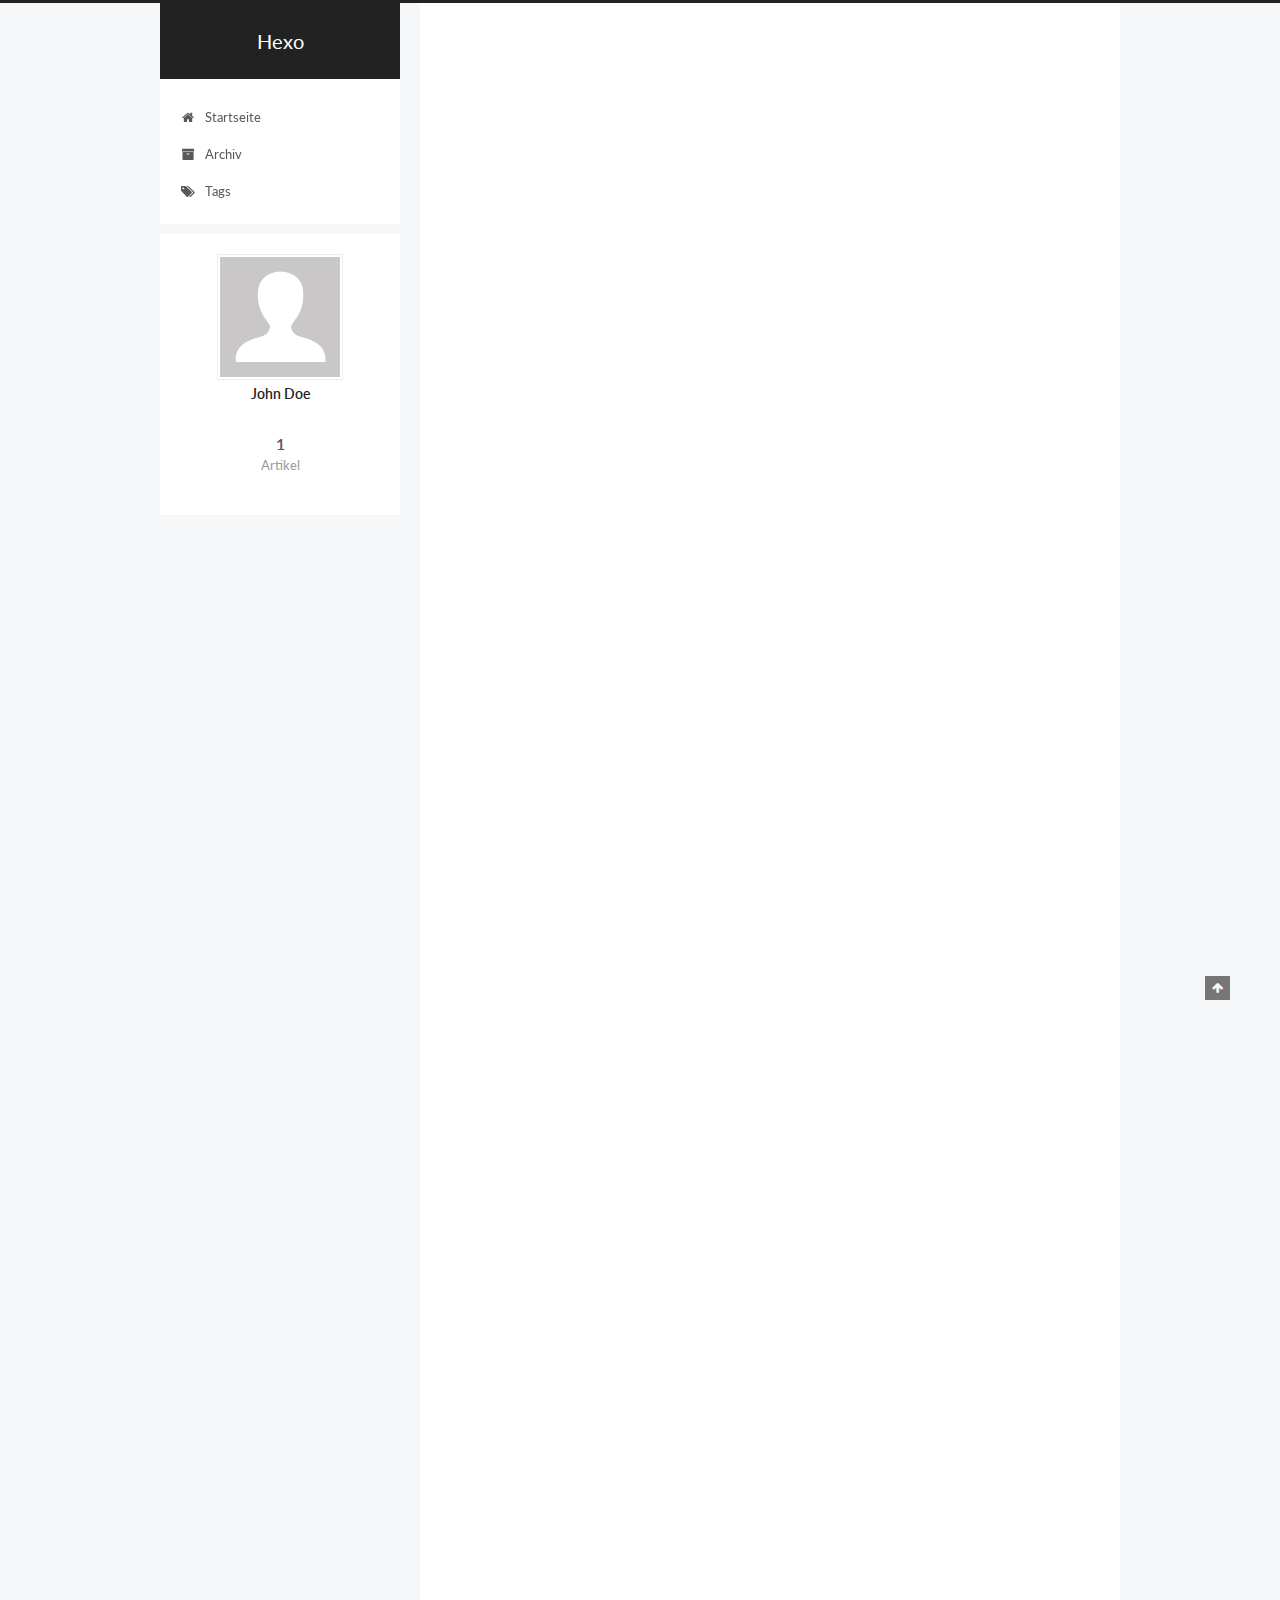
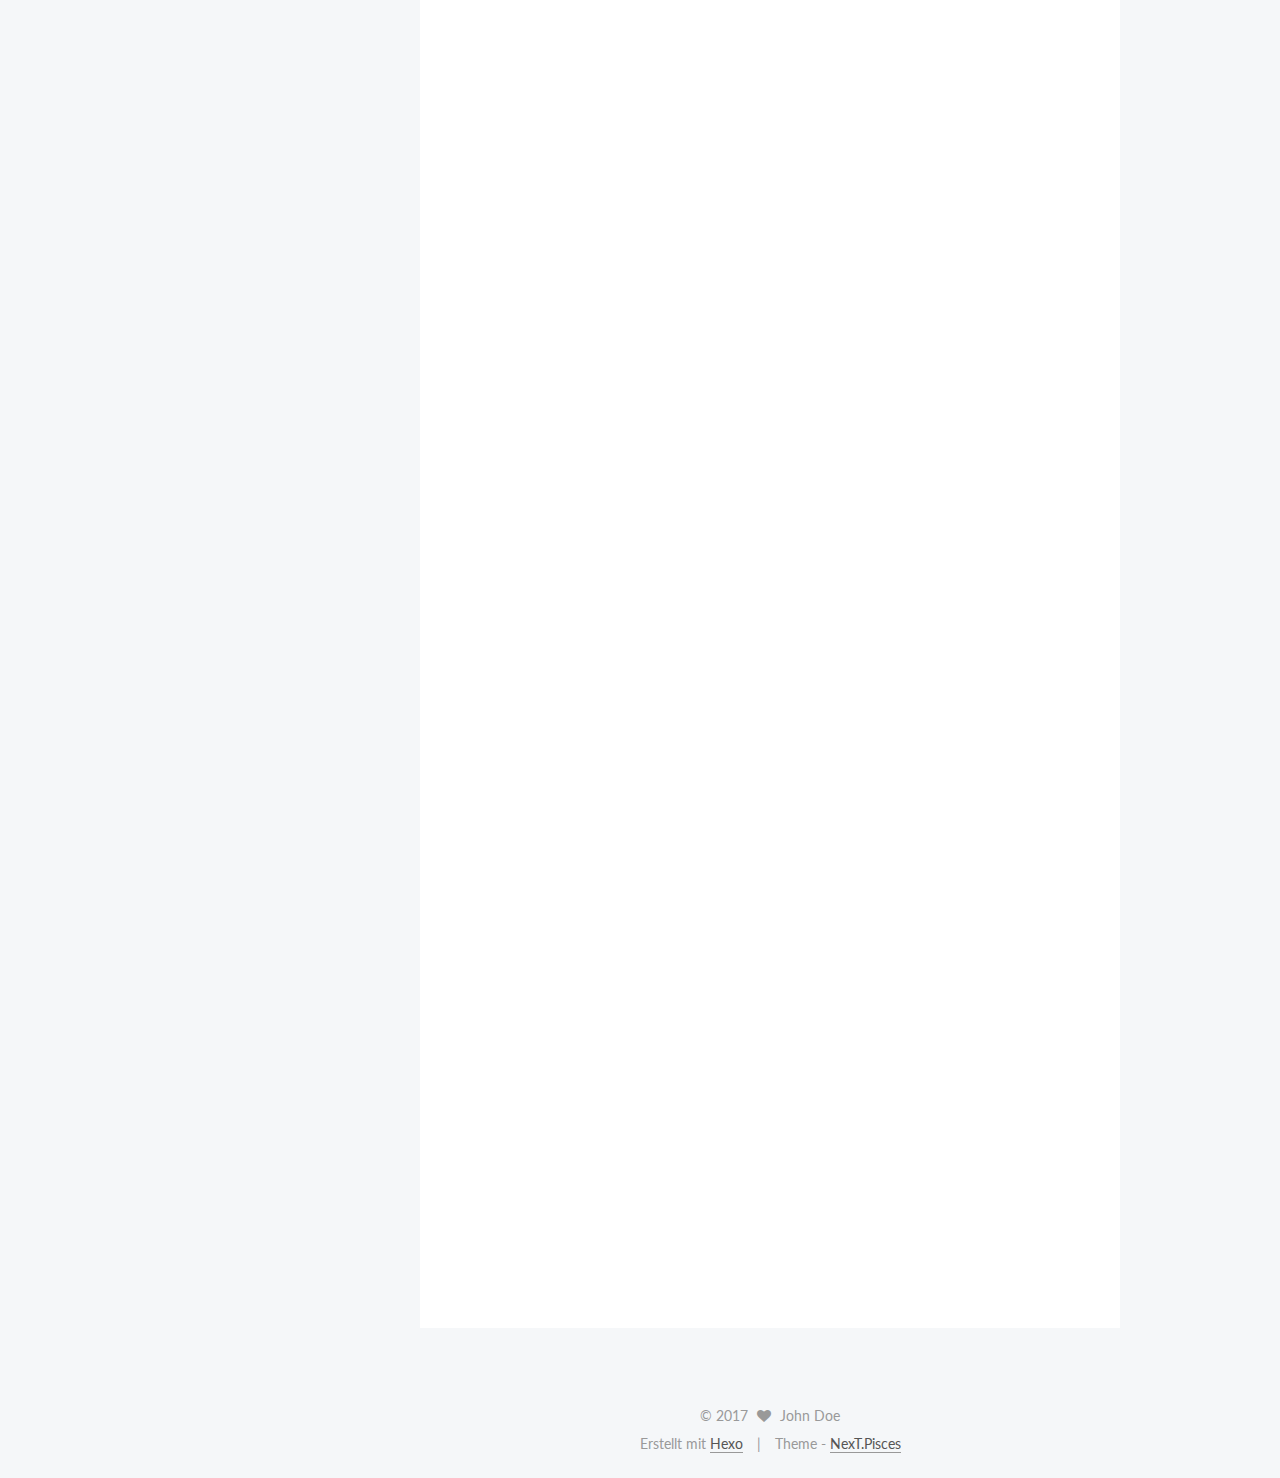
<file: index.html>
<!doctype html>



  


<html class="theme-next pisces use-motion">
<head>
  <meta charset="UTF-8"/>
<meta http-equiv="X-UA-Compatible" content="IE=edge,chrome=1" />
<meta name="viewport" content="width=device-width, initial-scale=1, maximum-scale=1"/>



<meta http-equiv="Cache-Control" content="no-transform" />
<meta http-equiv="Cache-Control" content="no-siteapp" />












  
  
  <link href="/vendors/fancybox/source/jquery.fancybox.css?v=2.1.5" rel="stylesheet" type="text/css" />




  
  
  
  

  
    
    
  

  

  

  

  

  
    
    
    <link href="//fonts.googleapis.com/css?family=Lato:300,300italic,400,400italic,700,700italic&subset=latin,latin-ext" rel="stylesheet" type="text/css">
  






<link href="/vendors/font-awesome/css/font-awesome.min.css?v=4.4.0" rel="stylesheet" type="text/css" />

<link href="/css/main.css?v=5.0.1" rel="stylesheet" type="text/css" />


  <meta name="keywords" content="Hexo, NexT" />








  <link rel="shortcut icon" type="image/x-icon" href="/favicon.ico?v=5.0.1" />






<meta property="og:type" content="website">
<meta property="og:title" content="Hexo">
<meta property="og:url" content="http://yoursite.com/index.html">
<meta property="og:site_name" content="Hexo">
<meta name="twitter:card" content="summary">
<meta name="twitter:title" content="Hexo">



<script type="text/javascript" id="hexo.configuration">
  var NexT = window.NexT || {};
  var CONFIG = {
    scheme: 'Pisces',
    sidebar: {"position":"left","display":"post"},
    fancybox: true,
    motion: true,
    duoshuo: {
      userId: 0,
      author: 'Author'
    }
  };
</script>

  <title> Hexo </title>
</head>

<body itemscope itemtype="http://schema.org/WebPage" lang="">

  










  
  
    
  

  <div class="container one-collumn sidebar-position-left 
   page-home 
 ">
    <div class="headband"></div>

    <header id="header" class="header" itemscope itemtype="http://schema.org/WPHeader">
      <div class="header-inner"><div class="site-meta ">
  

  <div class="custom-logo-site-title">
    <a href="/"  class="brand" rel="start">
      <span class="logo-line-before"><i></i></span>
      <span class="site-title">Hexo</span>
      <span class="logo-line-after"><i></i></span>
    </a>
  </div>
  <p class="site-subtitle"></p>
</div>

<div class="site-nav-toggle">
  <button>
    <span class="btn-bar"></span>
    <span class="btn-bar"></span>
    <span class="btn-bar"></span>
  </button>
</div>

<nav class="site-nav">
  

  
    <ul id="menu" class="menu">
      
        
        <li class="menu-item menu-item-home">
          <a href="/" rel="section">
            
              <i class="menu-item-icon fa fa-fw fa-home"></i> <br />
            
            Startseite
          </a>
        </li>
      
        
        <li class="menu-item menu-item-archives">
          <a href="/archives" rel="section">
            
              <i class="menu-item-icon fa fa-fw fa-archive"></i> <br />
            
            Archiv
          </a>
        </li>
      
        
        <li class="menu-item menu-item-tags">
          <a href="/tags" rel="section">
            
              <i class="menu-item-icon fa fa-fw fa-tags"></i> <br />
            
            Tags
          </a>
        </li>
      

      
    </ul>
  

  
</nav>

 </div>
    </header>

    <main id="main" class="main">
      <div class="main-inner">
        <div class="content-wrap">
          <div id="content" class="content">
            
  <section id="posts" class="posts-expand">
    
      

  
  

  
  
  

  <article class="post post-type-normal " itemscope itemtype="http://schema.org/Article">

    
      <header class="post-header">

        
        
          <h1 class="post-title" itemprop="name headline">
            
            
              
                
                <a class="post-title-link" href="/2017/01/11/nodejs/" itemprop="url">
                  nodejs  配置
                </a>
              
            
          </h1>
        

        <div class="post-meta">
          <span class="post-time">
            <span class="post-meta-item-icon">
              <i class="fa fa-calendar-o"></i>
            </span>
            <span class="post-meta-item-text">Veröffentlicht am</span>
            <time itemprop="dateCreated" datetime="2017-01-11T23:03:56+08:00" content="2017-01-11">
              2017-01-11
            </time>
          </span>

          

          
            
          

          

          
          

          
        </div>
      </header>
    


    <div class="post-body" itemprop="articleBody">

      
      

      
        
          
            <h2 id="nodejs-配置"><a href="#nodejs-配置" class="headerlink" title="nodejs  配置"></a>nodejs  配置</h2><h3 id="require"><a href="#require" class="headerlink" title="require"></a>require</h3><p>第一次加载js（module）时，会执行一遍js里面的代码，如果第二系加载<br>的js不执行js代码了，直接去内存里找到第一次加载js对应的module对象</p>
<h3 id="exports"><a href="#exports" class="headerlink" title="exports"></a>exports</h3><p>exports 是module.exports的别名</p>
<h3 id="模块化总结"><a href="#模块化总结" class="headerlink" title="模块化总结"></a>模块化总结</h3><ol>
<li><p>模块化具有封装性，对代码进行包装，exports(接口),我想让你用<br>什么接口就exports什么。不往外exports就是私有的</p>
</li>
<li><p>有封装就有打破封装，需要给别人开接口，用module.exports<br>或exports暴露接口</p>
</li>
<li><p>一个js文件有很多属性和方法的时候，使用exports向外曝露<br>nodejs里，以后js文件就成为模块，</p>
</li>
<li><p>一个js文件就是一个模块</p>
</li>
<li>一个模块信息被保存在module对象里面,每一个模块都有一个module对应</li>
<li>module对象产生了以后，第二次加载就不会去执行，而是去内存中的module<br>对象找module.exports</li>
</ol>
<h3 id="应用"><a href="#应用" class="headerlink" title="应用"></a>应用</h3><ol>
<li>计算器模块</li>
<li>日期模块<br>yyyy-MM-dd  hh:mm:ss</li>
</ol>
<h3 id="3m安装法"><a href="#3m安装法" class="headerlink" title="3m安装法"></a>3m安装法</h3><p>npm  </p>
<ol>
<li><p>下载jquery，npm install jquery  //不能加-g，加了-g会把目录添加到环境变量里</p>
</li>
<li><p>nodejs的包管理工具</p>
</li>
</ol>
<p>nvm</p>
<p>nrm<br>npm 数据源管理工具<br>安装 npm install -g nrm 加上-g是全局安装，不加-g是下载到当前目录，不安装</p>
<h3 id="nrm安装方法"><a href="#nrm安装方法" class="headerlink" title="nrm安装方法"></a>nrm安装方法</h3><ol>
<li><p>npm install -g nrm 但是因为国外服务器延迟太长时间，需要用淘宝镜像来下载nrm，下载好了之后可以用nrm来切换数据源，<br>提高下载包的速度。</p>
</li>
<li><p>需要手动操作nrm的配置，在c盘的user/administrator/新建一个文件 .npmrc </p>
</li>
<li>新建的.npmrc的内容为  registry=<a href="https://registry.npm.taobao.org/" target="_blank" rel="external">https://registry.npm.taobao.org/</a></li>
<li>建好文件后，在npm重新输入 npm install -g nrm 此时使用淘宝镜像，会很快地安装完成</li>
</ol>
<h3 id="nrm使用攻略"><a href="#nrm使用攻略" class="headerlink" title="nrm使用攻略"></a>nrm使用攻略</h3><ol>
<li>nrm -h 查看帮助文档</li>
<li><p>nrm ls  查看npm的数据源，因为nrm是nom的数据源管理工具<br>表星的表示正在使用的</p>
</li>
<li><p>nrm use 数据源的名字<br>如  nrm use taobao<br>nrm use cnpm</p>
</li>
<li><p>nrm test 测试数据源的延迟</p>
</li>
</ol>
<h3 id="nvm"><a href="#nvm" class="headerlink" title="nvm"></a>nvm</h3><ol>
<li>node version manager</li>
<li>使用方法<br>nvm -h<br>nvm list<br>nvm install  版本号   表示下载，不安装（安装需要use）<br>nvm  use   版本号  使用</li>
</ol>
<h3 id="nvm-安装"><a href="#nvm-安装" class="headerlink" title="nvm 安装"></a>nvm 安装</h3><ol>
<li>会把环境搞乱 ，使用需谨慎</li>
<li>把dev文件解压到目标目录下，</li>
</ol>
<ol>
<li>全局安装目的   任意目录可以找到命令</li>
<li>具体的配置见截图</li>
<li>考虑一下为什么nvm要环境变量？</li>
</ol>
<h3 id="安装qq来实现环境变量加载qq"><a href="#安装qq来实现环境变量加载qq" class="headerlink" title="安装qq来实现环境变量加载qq"></a>安装qq来实现环境变量加载qq</h3><ol>
<li>找到qq的bin文件夹目录</li>
<li>把bin的文件夹目录</li>
</ol>
<h2 id="linix-方法名-百度就会有答案，因为是linix，nodejs的api就不写了"><a href="#linix-方法名-百度就会有答案，因为是linix，nodejs的api就不写了" class="headerlink" title="linix+方法名  百度就会有答案，因为是linix，nodejs的api就不写了"></a>linix+方法名  百度就会有答案，因为是linix，nodejs的api就不写了</h2><h3 id="总结"><a href="#总结" class="headerlink" title="总结"></a>总结</h3><p>nodejs 里js可以到后台后操作文件，不再嵌套到浏览器里<br>一个js就是一个模块</p>

          
        
      
    </div>

    <div>
      
    </div>

    <div>
      
    </div>

    <footer class="post-footer">
      

      

      
      
        <div class="post-eof"></div>
      
    </footer>
  </article>


    
  </section>

  


          </div>
          


          

        </div>
        
          
  
  <div class="sidebar-toggle">
    <div class="sidebar-toggle-line-wrap">
      <span class="sidebar-toggle-line sidebar-toggle-line-first"></span>
      <span class="sidebar-toggle-line sidebar-toggle-line-middle"></span>
      <span class="sidebar-toggle-line sidebar-toggle-line-last"></span>
    </div>
  </div>

  <aside id="sidebar" class="sidebar">
    <div class="sidebar-inner">

      

      

      <section class="site-overview sidebar-panel  sidebar-panel-active ">
        <div class="site-author motion-element" itemprop="author" itemscope itemtype="http://schema.org/Person">
          <img class="site-author-image" itemprop="image"
               src="/images/avatar.gif"
               alt="John Doe" />
          <p class="site-author-name" itemprop="name">John Doe</p>
          <p class="site-description motion-element" itemprop="description"></p>
        </div>
        <nav class="site-state motion-element">
          <div class="site-state-item site-state-posts">
            <a href="/archives">
              <span class="site-state-item-count">1</span>
              <span class="site-state-item-name">Artikel</span>
            </a>
          </div>

          

          

        </nav>

        

        <div class="links-of-author motion-element">
          
        </div>

        
        

        
        

      </section>

      

    </div>
  </aside>


        
      </div>
    </main>

    <footer id="footer" class="footer">
      <div class="footer-inner">
        <div class="copyright" >
  
  &copy; 
  <span itemprop="copyrightYear">2017</span>
  <span class="with-love">
    <i class="fa fa-heart"></i>
  </span>
  <span class="author" itemprop="copyrightHolder">John Doe</span>
</div>

<div class="powered-by">
  Erstellt mit  <a class="theme-link" href="http://hexo.io">Hexo</a>
</div>

<div class="theme-info">
  Theme -
  <a class="theme-link" href="https://github.com/iissnan/hexo-theme-next">
    NexT.Pisces
  </a>
</div>

        

        
      </div>
    </footer>

    <div class="back-to-top">
      <i class="fa fa-arrow-up"></i>
    </div>
  </div>

  

<script type="text/javascript">
  if (Object.prototype.toString.call(window.Promise) !== '[object Function]') {
    window.Promise = null;
  }
</script>









  



  
  <script type="text/javascript" src="/vendors/jquery/index.js?v=2.1.3"></script>

  
  <script type="text/javascript" src="/vendors/fastclick/lib/fastclick.min.js?v=1.0.6"></script>

  
  <script type="text/javascript" src="/vendors/jquery_lazyload/jquery.lazyload.js?v=1.9.7"></script>

  
  <script type="text/javascript" src="/vendors/velocity/velocity.min.js?v=1.2.1"></script>

  
  <script type="text/javascript" src="/vendors/velocity/velocity.ui.min.js?v=1.2.1"></script>

  
  <script type="text/javascript" src="/vendors/fancybox/source/jquery.fancybox.pack.js?v=2.1.5"></script>


  


  <script type="text/javascript" src="/js/src/utils.js?v=5.0.1"></script>

  <script type="text/javascript" src="/js/src/motion.js?v=5.0.1"></script>



  
  


  <script type="text/javascript" src="/js/src/affix.js?v=5.0.1"></script>

  <script type="text/javascript" src="/js/src/schemes/pisces.js?v=5.0.1"></script>



  

  


  <script type="text/javascript" src="/js/src/bootstrap.js?v=5.0.1"></script>



  



  



  
  
  

  

  

</body>
</html>
</file>
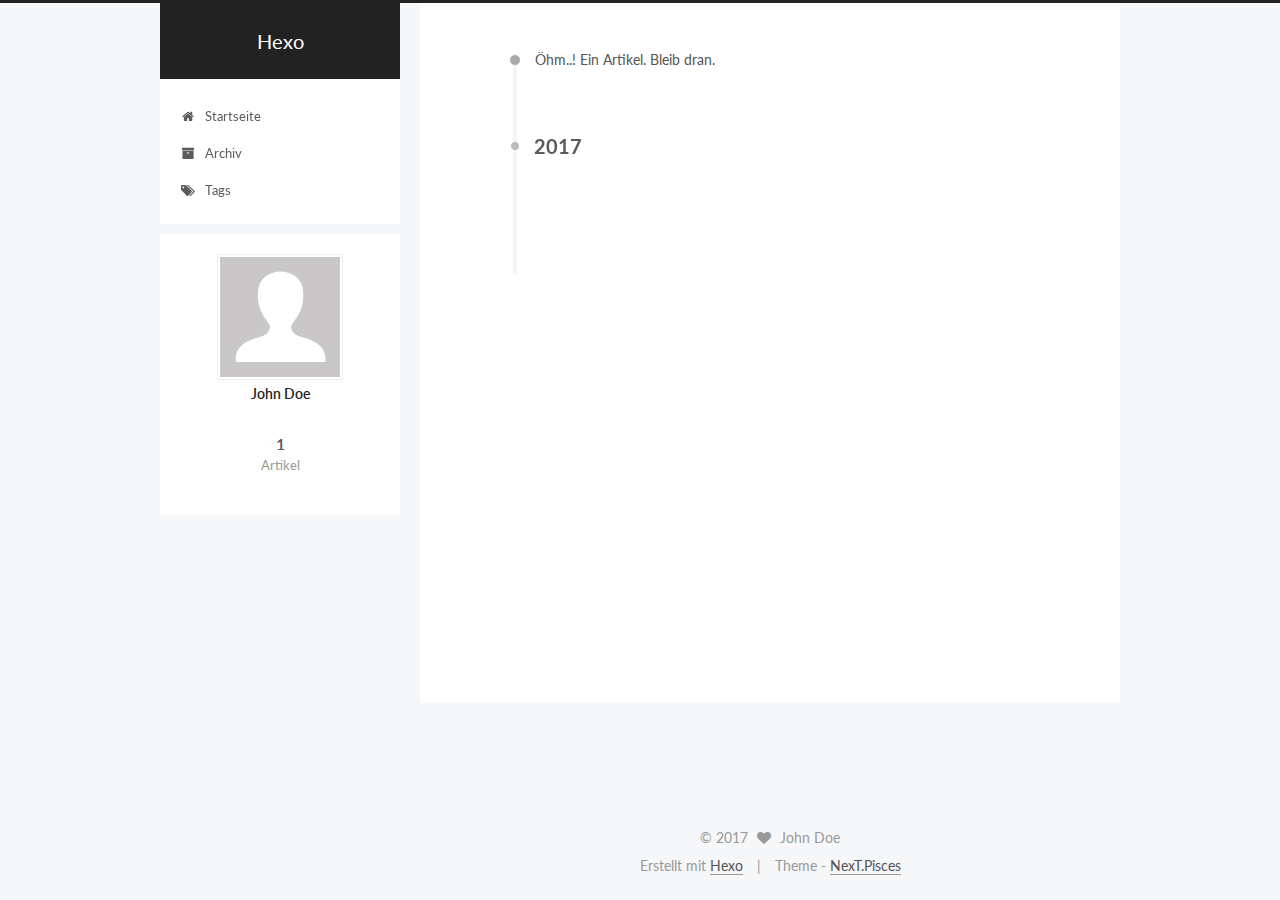
<file: archives/index.html>
<!doctype html>



  


<html class="theme-next pisces use-motion">
<head>
  <meta charset="UTF-8"/>
<meta http-equiv="X-UA-Compatible" content="IE=edge,chrome=1" />
<meta name="viewport" content="width=device-width, initial-scale=1, maximum-scale=1"/>



<meta http-equiv="Cache-Control" content="no-transform" />
<meta http-equiv="Cache-Control" content="no-siteapp" />












  
  
  <link href="/vendors/fancybox/source/jquery.fancybox.css?v=2.1.5" rel="stylesheet" type="text/css" />




  
  
  
  

  
    
    
  

  

  

  

  

  
    
    
    <link href="//fonts.googleapis.com/css?family=Lato:300,300italic,400,400italic,700,700italic&subset=latin,latin-ext" rel="stylesheet" type="text/css">
  






<link href="/vendors/font-awesome/css/font-awesome.min.css?v=4.4.0" rel="stylesheet" type="text/css" />

<link href="/css/main.css?v=5.0.1" rel="stylesheet" type="text/css" />


  <meta name="keywords" content="Hexo, NexT" />








  <link rel="shortcut icon" type="image/x-icon" href="/favicon.ico?v=5.0.1" />






<meta property="og:type" content="website">
<meta property="og:title" content="Hexo">
<meta property="og:url" content="http://yoursite.com/archives/index.html">
<meta property="og:site_name" content="Hexo">
<meta name="twitter:card" content="summary">
<meta name="twitter:title" content="Hexo">



<script type="text/javascript" id="hexo.configuration">
  var NexT = window.NexT || {};
  var CONFIG = {
    scheme: 'Pisces',
    sidebar: {"position":"left","display":"post"},
    fancybox: true,
    motion: true,
    duoshuo: {
      userId: 0,
      author: 'Author'
    }
  };
</script>

  <title> Archiv | Hexo </title>
</head>

<body itemscope itemtype="http://schema.org/WebPage" lang="">

  










  
  
    
  

  <div class="container one-collumn sidebar-position-left  page-archive  ">
    <div class="headband"></div>

    <header id="header" class="header" itemscope itemtype="http://schema.org/WPHeader">
      <div class="header-inner"><div class="site-meta ">
  

  <div class="custom-logo-site-title">
    <a href="/"  class="brand" rel="start">
      <span class="logo-line-before"><i></i></span>
      <span class="site-title">Hexo</span>
      <span class="logo-line-after"><i></i></span>
    </a>
  </div>
  <p class="site-subtitle"></p>
</div>

<div class="site-nav-toggle">
  <button>
    <span class="btn-bar"></span>
    <span class="btn-bar"></span>
    <span class="btn-bar"></span>
  </button>
</div>

<nav class="site-nav">
  

  
    <ul id="menu" class="menu">
      
        
        <li class="menu-item menu-item-home">
          <a href="/" rel="section">
            
              <i class="menu-item-icon fa fa-fw fa-home"></i> <br />
            
            Startseite
          </a>
        </li>
      
        
        <li class="menu-item menu-item-archives">
          <a href="/archives" rel="section">
            
              <i class="menu-item-icon fa fa-fw fa-archive"></i> <br />
            
            Archiv
          </a>
        </li>
      
        
        <li class="menu-item menu-item-tags">
          <a href="/tags" rel="section">
            
              <i class="menu-item-icon fa fa-fw fa-tags"></i> <br />
            
            Tags
          </a>
        </li>
      

      
    </ul>
  

  
</nav>

 </div>
    </header>

    <main id="main" class="main">
      <div class="main-inner">
        <div class="content-wrap">
          <div id="content" class="content">
            

  <section id="posts" class="posts-collapse">
    <span class="archive-move-on"></span>

    <span class="archive-page-counter">
      
      
      
        
      
      Öhm..! Ein Artikel. Bleib dran.
    </span>

    

      
      
      

      
        
        <div class="collection-title">
          <h2 class="archive-year motion-element" id="archive-year-2017">2017</h2>
        </div>
      
      

      

  <article class="post post-type-normal" itemscope itemtype="http://schema.org/Article">
    <header class="post-header">

      <h1 class="post-title">
        
            <a class="post-title-link" href="/2017/01/11/nodejs/" itemprop="url">
              
                <span itemprop="name">nodejs  配置</span>
              
            </a>
        
      </h1>

      <div class="post-meta">
        <time class="post-time" itemprop="dateCreated"
              datetime="2017-01-11T23:03:56+08:00"
              content="2017-01-11" >
          01-11
        </time>
      </div>

    </header>
  </article>



    

  </section>

  



          </div>
          


          

        </div>
        
          
  
  <div class="sidebar-toggle">
    <div class="sidebar-toggle-line-wrap">
      <span class="sidebar-toggle-line sidebar-toggle-line-first"></span>
      <span class="sidebar-toggle-line sidebar-toggle-line-middle"></span>
      <span class="sidebar-toggle-line sidebar-toggle-line-last"></span>
    </div>
  </div>

  <aside id="sidebar" class="sidebar">
    <div class="sidebar-inner">

      

      

      <section class="site-overview sidebar-panel  sidebar-panel-active ">
        <div class="site-author motion-element" itemprop="author" itemscope itemtype="http://schema.org/Person">
          <img class="site-author-image" itemprop="image"
               src="/images/avatar.gif"
               alt="John Doe" />
          <p class="site-author-name" itemprop="name">John Doe</p>
          <p class="site-description motion-element" itemprop="description"></p>
        </div>
        <nav class="site-state motion-element">
          <div class="site-state-item site-state-posts">
            <a href="/archives">
              <span class="site-state-item-count">1</span>
              <span class="site-state-item-name">Artikel</span>
            </a>
          </div>

          

          

        </nav>

        

        <div class="links-of-author motion-element">
          
        </div>

        
        

        
        

      </section>

      

    </div>
  </aside>


        
      </div>
    </main>

    <footer id="footer" class="footer">
      <div class="footer-inner">
        <div class="copyright" >
  
  &copy; 
  <span itemprop="copyrightYear">2017</span>
  <span class="with-love">
    <i class="fa fa-heart"></i>
  </span>
  <span class="author" itemprop="copyrightHolder">John Doe</span>
</div>

<div class="powered-by">
  Erstellt mit  <a class="theme-link" href="http://hexo.io">Hexo</a>
</div>

<div class="theme-info">
  Theme -
  <a class="theme-link" href="https://github.com/iissnan/hexo-theme-next">
    NexT.Pisces
  </a>
</div>

        

        
      </div>
    </footer>

    <div class="back-to-top">
      <i class="fa fa-arrow-up"></i>
    </div>
  </div>

  

<script type="text/javascript">
  if (Object.prototype.toString.call(window.Promise) !== '[object Function]') {
    window.Promise = null;
  }
</script>









  



  
  <script type="text/javascript" src="/vendors/jquery/index.js?v=2.1.3"></script>

  
  <script type="text/javascript" src="/vendors/fastclick/lib/fastclick.min.js?v=1.0.6"></script>

  
  <script type="text/javascript" src="/vendors/jquery_lazyload/jquery.lazyload.js?v=1.9.7"></script>

  
  <script type="text/javascript" src="/vendors/velocity/velocity.min.js?v=1.2.1"></script>

  
  <script type="text/javascript" src="/vendors/velocity/velocity.ui.min.js?v=1.2.1"></script>

  
  <script type="text/javascript" src="/vendors/fancybox/source/jquery.fancybox.pack.js?v=2.1.5"></script>


  


  <script type="text/javascript" src="/js/src/utils.js?v=5.0.1"></script>

  <script type="text/javascript" src="/js/src/motion.js?v=5.0.1"></script>



  
  


  <script type="text/javascript" src="/js/src/affix.js?v=5.0.1"></script>

  <script type="text/javascript" src="/js/src/schemes/pisces.js?v=5.0.1"></script>



  
  
    <script type="text/javascript" id="motion.page.archive">
      $('.archive-year').velocity('transition.slideLeftIn');
    </script>
  


  


  <script type="text/javascript" src="/js/src/bootstrap.js?v=5.0.1"></script>



  



  



  
  
  

  

  

</body>
</html>
</file>
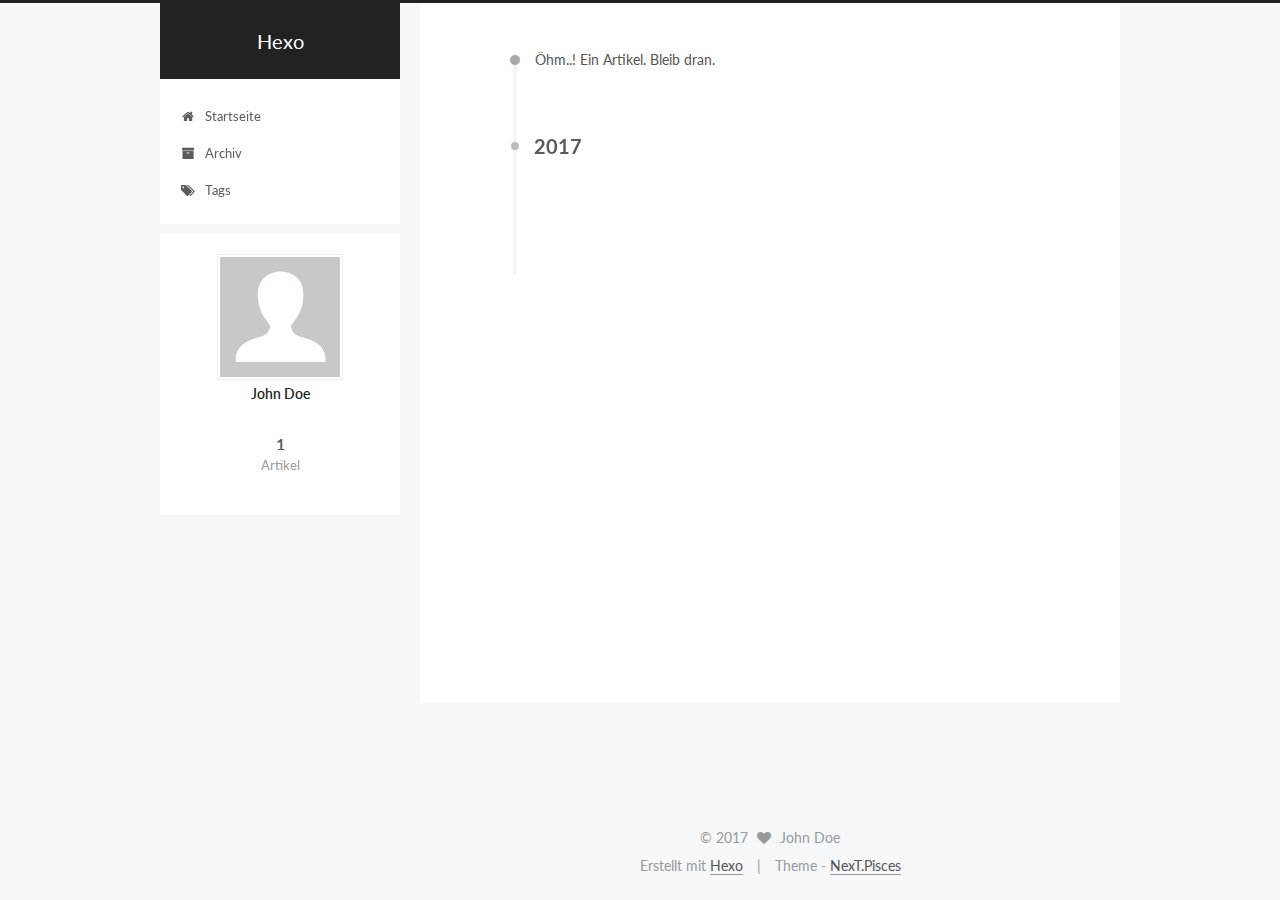
<file: archives/2017/index.html>
<!doctype html>



  


<html class="theme-next pisces use-motion">
<head>
  <meta charset="UTF-8"/>
<meta http-equiv="X-UA-Compatible" content="IE=edge,chrome=1" />
<meta name="viewport" content="width=device-width, initial-scale=1, maximum-scale=1"/>



<meta http-equiv="Cache-Control" content="no-transform" />
<meta http-equiv="Cache-Control" content="no-siteapp" />












  
  
  <link href="/vendors/fancybox/source/jquery.fancybox.css?v=2.1.5" rel="stylesheet" type="text/css" />




  
  
  
  

  
    
    
  

  

  

  

  

  
    
    
    <link href="//fonts.googleapis.com/css?family=Lato:300,300italic,400,400italic,700,700italic&subset=latin,latin-ext" rel="stylesheet" type="text/css">
  






<link href="/vendors/font-awesome/css/font-awesome.min.css?v=4.4.0" rel="stylesheet" type="text/css" />

<link href="/css/main.css?v=5.0.1" rel="stylesheet" type="text/css" />


  <meta name="keywords" content="Hexo, NexT" />








  <link rel="shortcut icon" type="image/x-icon" href="/favicon.ico?v=5.0.1" />






<meta property="og:type" content="website">
<meta property="og:title" content="Hexo">
<meta property="og:url" content="http://yoursite.com/archives/2017/index.html">
<meta property="og:site_name" content="Hexo">
<meta name="twitter:card" content="summary">
<meta name="twitter:title" content="Hexo">



<script type="text/javascript" id="hexo.configuration">
  var NexT = window.NexT || {};
  var CONFIG = {
    scheme: 'Pisces',
    sidebar: {"position":"left","display":"post"},
    fancybox: true,
    motion: true,
    duoshuo: {
      userId: 0,
      author: 'Author'
    }
  };
</script>

  <title> Archiv | Hexo </title>
</head>

<body itemscope itemtype="http://schema.org/WebPage" lang="">

  










  
  
    
  

  <div class="container one-collumn sidebar-position-left  page-archive  ">
    <div class="headband"></div>

    <header id="header" class="header" itemscope itemtype="http://schema.org/WPHeader">
      <div class="header-inner"><div class="site-meta ">
  

  <div class="custom-logo-site-title">
    <a href="/"  class="brand" rel="start">
      <span class="logo-line-before"><i></i></span>
      <span class="site-title">Hexo</span>
      <span class="logo-line-after"><i></i></span>
    </a>
  </div>
  <p class="site-subtitle"></p>
</div>

<div class="site-nav-toggle">
  <button>
    <span class="btn-bar"></span>
    <span class="btn-bar"></span>
    <span class="btn-bar"></span>
  </button>
</div>

<nav class="site-nav">
  

  
    <ul id="menu" class="menu">
      
        
        <li class="menu-item menu-item-home">
          <a href="/" rel="section">
            
              <i class="menu-item-icon fa fa-fw fa-home"></i> <br />
            
            Startseite
          </a>
        </li>
      
        
        <li class="menu-item menu-item-archives">
          <a href="/archives" rel="section">
            
              <i class="menu-item-icon fa fa-fw fa-archive"></i> <br />
            
            Archiv
          </a>
        </li>
      
        
        <li class="menu-item menu-item-tags">
          <a href="/tags" rel="section">
            
              <i class="menu-item-icon fa fa-fw fa-tags"></i> <br />
            
            Tags
          </a>
        </li>
      

      
    </ul>
  

  
</nav>

 </div>
    </header>

    <main id="main" class="main">
      <div class="main-inner">
        <div class="content-wrap">
          <div id="content" class="content">
            

  <section id="posts" class="posts-collapse">
    <span class="archive-move-on"></span>

    <span class="archive-page-counter">
      
      
      
        
      
      Öhm..! Ein Artikel. Bleib dran.
    </span>

    

      
      
      

      
        
        <div class="collection-title">
          <h2 class="archive-year motion-element" id="archive-year-2017">2017</h2>
        </div>
      
      

      

  <article class="post post-type-normal" itemscope itemtype="http://schema.org/Article">
    <header class="post-header">

      <h1 class="post-title">
        
            <a class="post-title-link" href="/2017/01/11/nodejs/" itemprop="url">
              
                <span itemprop="name">nodejs  配置</span>
              
            </a>
        
      </h1>

      <div class="post-meta">
        <time class="post-time" itemprop="dateCreated"
              datetime="2017-01-11T23:03:56+08:00"
              content="2017-01-11" >
          01-11
        </time>
      </div>

    </header>
  </article>



    

  </section>

  



          </div>
          


          

        </div>
        
          
  
  <div class="sidebar-toggle">
    <div class="sidebar-toggle-line-wrap">
      <span class="sidebar-toggle-line sidebar-toggle-line-first"></span>
      <span class="sidebar-toggle-line sidebar-toggle-line-middle"></span>
      <span class="sidebar-toggle-line sidebar-toggle-line-last"></span>
    </div>
  </div>

  <aside id="sidebar" class="sidebar">
    <div class="sidebar-inner">

      

      

      <section class="site-overview sidebar-panel  sidebar-panel-active ">
        <div class="site-author motion-element" itemprop="author" itemscope itemtype="http://schema.org/Person">
          <img class="site-author-image" itemprop="image"
               src="/images/avatar.gif"
               alt="John Doe" />
          <p class="site-author-name" itemprop="name">John Doe</p>
          <p class="site-description motion-element" itemprop="description"></p>
        </div>
        <nav class="site-state motion-element">
          <div class="site-state-item site-state-posts">
            <a href="/archives">
              <span class="site-state-item-count">1</span>
              <span class="site-state-item-name">Artikel</span>
            </a>
          </div>

          

          

        </nav>

        

        <div class="links-of-author motion-element">
          
        </div>

        
        

        
        

      </section>

      

    </div>
  </aside>


        
      </div>
    </main>

    <footer id="footer" class="footer">
      <div class="footer-inner">
        <div class="copyright" >
  
  &copy; 
  <span itemprop="copyrightYear">2017</span>
  <span class="with-love">
    <i class="fa fa-heart"></i>
  </span>
  <span class="author" itemprop="copyrightHolder">John Doe</span>
</div>

<div class="powered-by">
  Erstellt mit  <a class="theme-link" href="http://hexo.io">Hexo</a>
</div>

<div class="theme-info">
  Theme -
  <a class="theme-link" href="https://github.com/iissnan/hexo-theme-next">
    NexT.Pisces
  </a>
</div>

        

        
      </div>
    </footer>

    <div class="back-to-top">
      <i class="fa fa-arrow-up"></i>
    </div>
  </div>

  

<script type="text/javascript">
  if (Object.prototype.toString.call(window.Promise) !== '[object Function]') {
    window.Promise = null;
  }
</script>









  



  
  <script type="text/javascript" src="/vendors/jquery/index.js?v=2.1.3"></script>

  
  <script type="text/javascript" src="/vendors/fastclick/lib/fastclick.min.js?v=1.0.6"></script>

  
  <script type="text/javascript" src="/vendors/jquery_lazyload/jquery.lazyload.js?v=1.9.7"></script>

  
  <script type="text/javascript" src="/vendors/velocity/velocity.min.js?v=1.2.1"></script>

  
  <script type="text/javascript" src="/vendors/velocity/velocity.ui.min.js?v=1.2.1"></script>

  
  <script type="text/javascript" src="/vendors/fancybox/source/jquery.fancybox.pack.js?v=2.1.5"></script>


  


  <script type="text/javascript" src="/js/src/utils.js?v=5.0.1"></script>

  <script type="text/javascript" src="/js/src/motion.js?v=5.0.1"></script>



  
  


  <script type="text/javascript" src="/js/src/affix.js?v=5.0.1"></script>

  <script type="text/javascript" src="/js/src/schemes/pisces.js?v=5.0.1"></script>



  
  
    <script type="text/javascript" id="motion.page.archive">
      $('.archive-year').velocity('transition.slideLeftIn');
    </script>
  


  


  <script type="text/javascript" src="/js/src/bootstrap.js?v=5.0.1"></script>



  



  



  
  
  

  

  

</body>
</html>
</file>
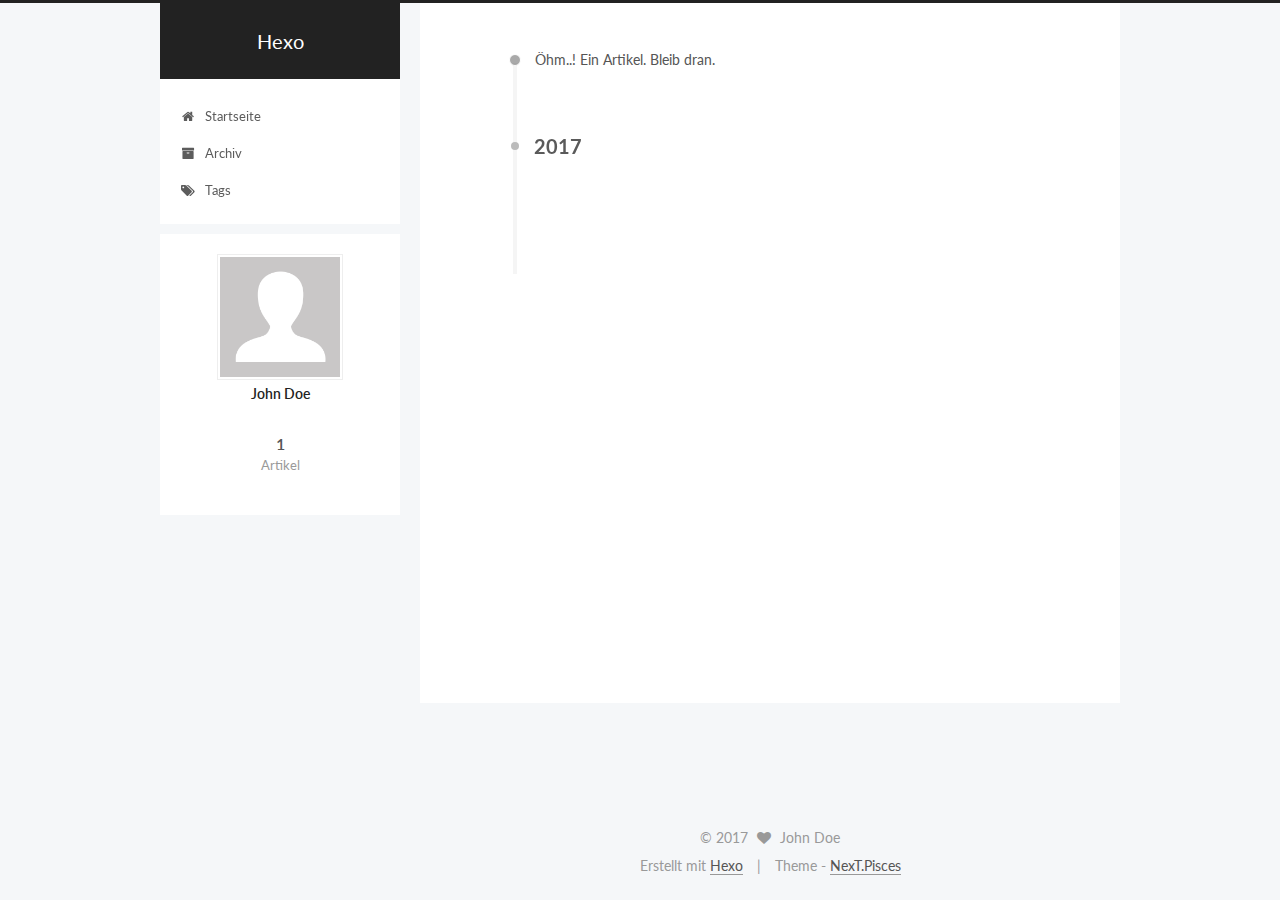
<file: archives/2017/01/index.html>
<!doctype html>



  


<html class="theme-next pisces use-motion">
<head>
  <meta charset="UTF-8"/>
<meta http-equiv="X-UA-Compatible" content="IE=edge,chrome=1" />
<meta name="viewport" content="width=device-width, initial-scale=1, maximum-scale=1"/>



<meta http-equiv="Cache-Control" content="no-transform" />
<meta http-equiv="Cache-Control" content="no-siteapp" />












  
  
  <link href="/vendors/fancybox/source/jquery.fancybox.css?v=2.1.5" rel="stylesheet" type="text/css" />




  
  
  
  

  
    
    
  

  

  

  

  

  
    
    
    <link href="//fonts.googleapis.com/css?family=Lato:300,300italic,400,400italic,700,700italic&subset=latin,latin-ext" rel="stylesheet" type="text/css">
  






<link href="/vendors/font-awesome/css/font-awesome.min.css?v=4.4.0" rel="stylesheet" type="text/css" />

<link href="/css/main.css?v=5.0.1" rel="stylesheet" type="text/css" />


  <meta name="keywords" content="Hexo, NexT" />








  <link rel="shortcut icon" type="image/x-icon" href="/favicon.ico?v=5.0.1" />






<meta property="og:type" content="website">
<meta property="og:title" content="Hexo">
<meta property="og:url" content="http://yoursite.com/archives/2017/01/index.html">
<meta property="og:site_name" content="Hexo">
<meta name="twitter:card" content="summary">
<meta name="twitter:title" content="Hexo">



<script type="text/javascript" id="hexo.configuration">
  var NexT = window.NexT || {};
  var CONFIG = {
    scheme: 'Pisces',
    sidebar: {"position":"left","display":"post"},
    fancybox: true,
    motion: true,
    duoshuo: {
      userId: 0,
      author: 'Author'
    }
  };
</script>

  <title> Archiv | Hexo </title>
</head>

<body itemscope itemtype="http://schema.org/WebPage" lang="">

  










  
  
    
  

  <div class="container one-collumn sidebar-position-left  page-archive  ">
    <div class="headband"></div>

    <header id="header" class="header" itemscope itemtype="http://schema.org/WPHeader">
      <div class="header-inner"><div class="site-meta ">
  

  <div class="custom-logo-site-title">
    <a href="/"  class="brand" rel="start">
      <span class="logo-line-before"><i></i></span>
      <span class="site-title">Hexo</span>
      <span class="logo-line-after"><i></i></span>
    </a>
  </div>
  <p class="site-subtitle"></p>
</div>

<div class="site-nav-toggle">
  <button>
    <span class="btn-bar"></span>
    <span class="btn-bar"></span>
    <span class="btn-bar"></span>
  </button>
</div>

<nav class="site-nav">
  

  
    <ul id="menu" class="menu">
      
        
        <li class="menu-item menu-item-home">
          <a href="/" rel="section">
            
              <i class="menu-item-icon fa fa-fw fa-home"></i> <br />
            
            Startseite
          </a>
        </li>
      
        
        <li class="menu-item menu-item-archives">
          <a href="/archives" rel="section">
            
              <i class="menu-item-icon fa fa-fw fa-archive"></i> <br />
            
            Archiv
          </a>
        </li>
      
        
        <li class="menu-item menu-item-tags">
          <a href="/tags" rel="section">
            
              <i class="menu-item-icon fa fa-fw fa-tags"></i> <br />
            
            Tags
          </a>
        </li>
      

      
    </ul>
  

  
</nav>

 </div>
    </header>

    <main id="main" class="main">
      <div class="main-inner">
        <div class="content-wrap">
          <div id="content" class="content">
            

  <section id="posts" class="posts-collapse">
    <span class="archive-move-on"></span>

    <span class="archive-page-counter">
      
      
      
        
      
      Öhm..! Ein Artikel. Bleib dran.
    </span>

    

      
      
      

      
        
        <div class="collection-title">
          <h2 class="archive-year motion-element" id="archive-year-2017">2017</h2>
        </div>
      
      

      

  <article class="post post-type-normal" itemscope itemtype="http://schema.org/Article">
    <header class="post-header">

      <h1 class="post-title">
        
            <a class="post-title-link" href="/2017/01/11/nodejs/" itemprop="url">
              
                <span itemprop="name">nodejs  配置</span>
              
            </a>
        
      </h1>

      <div class="post-meta">
        <time class="post-time" itemprop="dateCreated"
              datetime="2017-01-11T23:03:56+08:00"
              content="2017-01-11" >
          01-11
        </time>
      </div>

    </header>
  </article>



    

  </section>

  



          </div>
          


          

        </div>
        
          
  
  <div class="sidebar-toggle">
    <div class="sidebar-toggle-line-wrap">
      <span class="sidebar-toggle-line sidebar-toggle-line-first"></span>
      <span class="sidebar-toggle-line sidebar-toggle-line-middle"></span>
      <span class="sidebar-toggle-line sidebar-toggle-line-last"></span>
    </div>
  </div>

  <aside id="sidebar" class="sidebar">
    <div class="sidebar-inner">

      

      

      <section class="site-overview sidebar-panel  sidebar-panel-active ">
        <div class="site-author motion-element" itemprop="author" itemscope itemtype="http://schema.org/Person">
          <img class="site-author-image" itemprop="image"
               src="/images/avatar.gif"
               alt="John Doe" />
          <p class="site-author-name" itemprop="name">John Doe</p>
          <p class="site-description motion-element" itemprop="description"></p>
        </div>
        <nav class="site-state motion-element">
          <div class="site-state-item site-state-posts">
            <a href="/archives">
              <span class="site-state-item-count">1</span>
              <span class="site-state-item-name">Artikel</span>
            </a>
          </div>

          

          

        </nav>

        

        <div class="links-of-author motion-element">
          
        </div>

        
        

        
        

      </section>

      

    </div>
  </aside>


        
      </div>
    </main>

    <footer id="footer" class="footer">
      <div class="footer-inner">
        <div class="copyright" >
  
  &copy; 
  <span itemprop="copyrightYear">2017</span>
  <span class="with-love">
    <i class="fa fa-heart"></i>
  </span>
  <span class="author" itemprop="copyrightHolder">John Doe</span>
</div>

<div class="powered-by">
  Erstellt mit  <a class="theme-link" href="http://hexo.io">Hexo</a>
</div>

<div class="theme-info">
  Theme -
  <a class="theme-link" href="https://github.com/iissnan/hexo-theme-next">
    NexT.Pisces
  </a>
</div>

        

        
      </div>
    </footer>

    <div class="back-to-top">
      <i class="fa fa-arrow-up"></i>
    </div>
  </div>

  

<script type="text/javascript">
  if (Object.prototype.toString.call(window.Promise) !== '[object Function]') {
    window.Promise = null;
  }
</script>









  



  
  <script type="text/javascript" src="/vendors/jquery/index.js?v=2.1.3"></script>

  
  <script type="text/javascript" src="/vendors/fastclick/lib/fastclick.min.js?v=1.0.6"></script>

  
  <script type="text/javascript" src="/vendors/jquery_lazyload/jquery.lazyload.js?v=1.9.7"></script>

  
  <script type="text/javascript" src="/vendors/velocity/velocity.min.js?v=1.2.1"></script>

  
  <script type="text/javascript" src="/vendors/velocity/velocity.ui.min.js?v=1.2.1"></script>

  
  <script type="text/javascript" src="/vendors/fancybox/source/jquery.fancybox.pack.js?v=2.1.5"></script>


  


  <script type="text/javascript" src="/js/src/utils.js?v=5.0.1"></script>

  <script type="text/javascript" src="/js/src/motion.js?v=5.0.1"></script>



  
  


  <script type="text/javascript" src="/js/src/affix.js?v=5.0.1"></script>

  <script type="text/javascript" src="/js/src/schemes/pisces.js?v=5.0.1"></script>



  
  
    <script type="text/javascript" id="motion.page.archive">
      $('.archive-year').velocity('transition.slideLeftIn');
    </script>
  


  


  <script type="text/javascript" src="/js/src/bootstrap.js?v=5.0.1"></script>



  



  



  
  
  

  

  

</body>
</html>
</file>
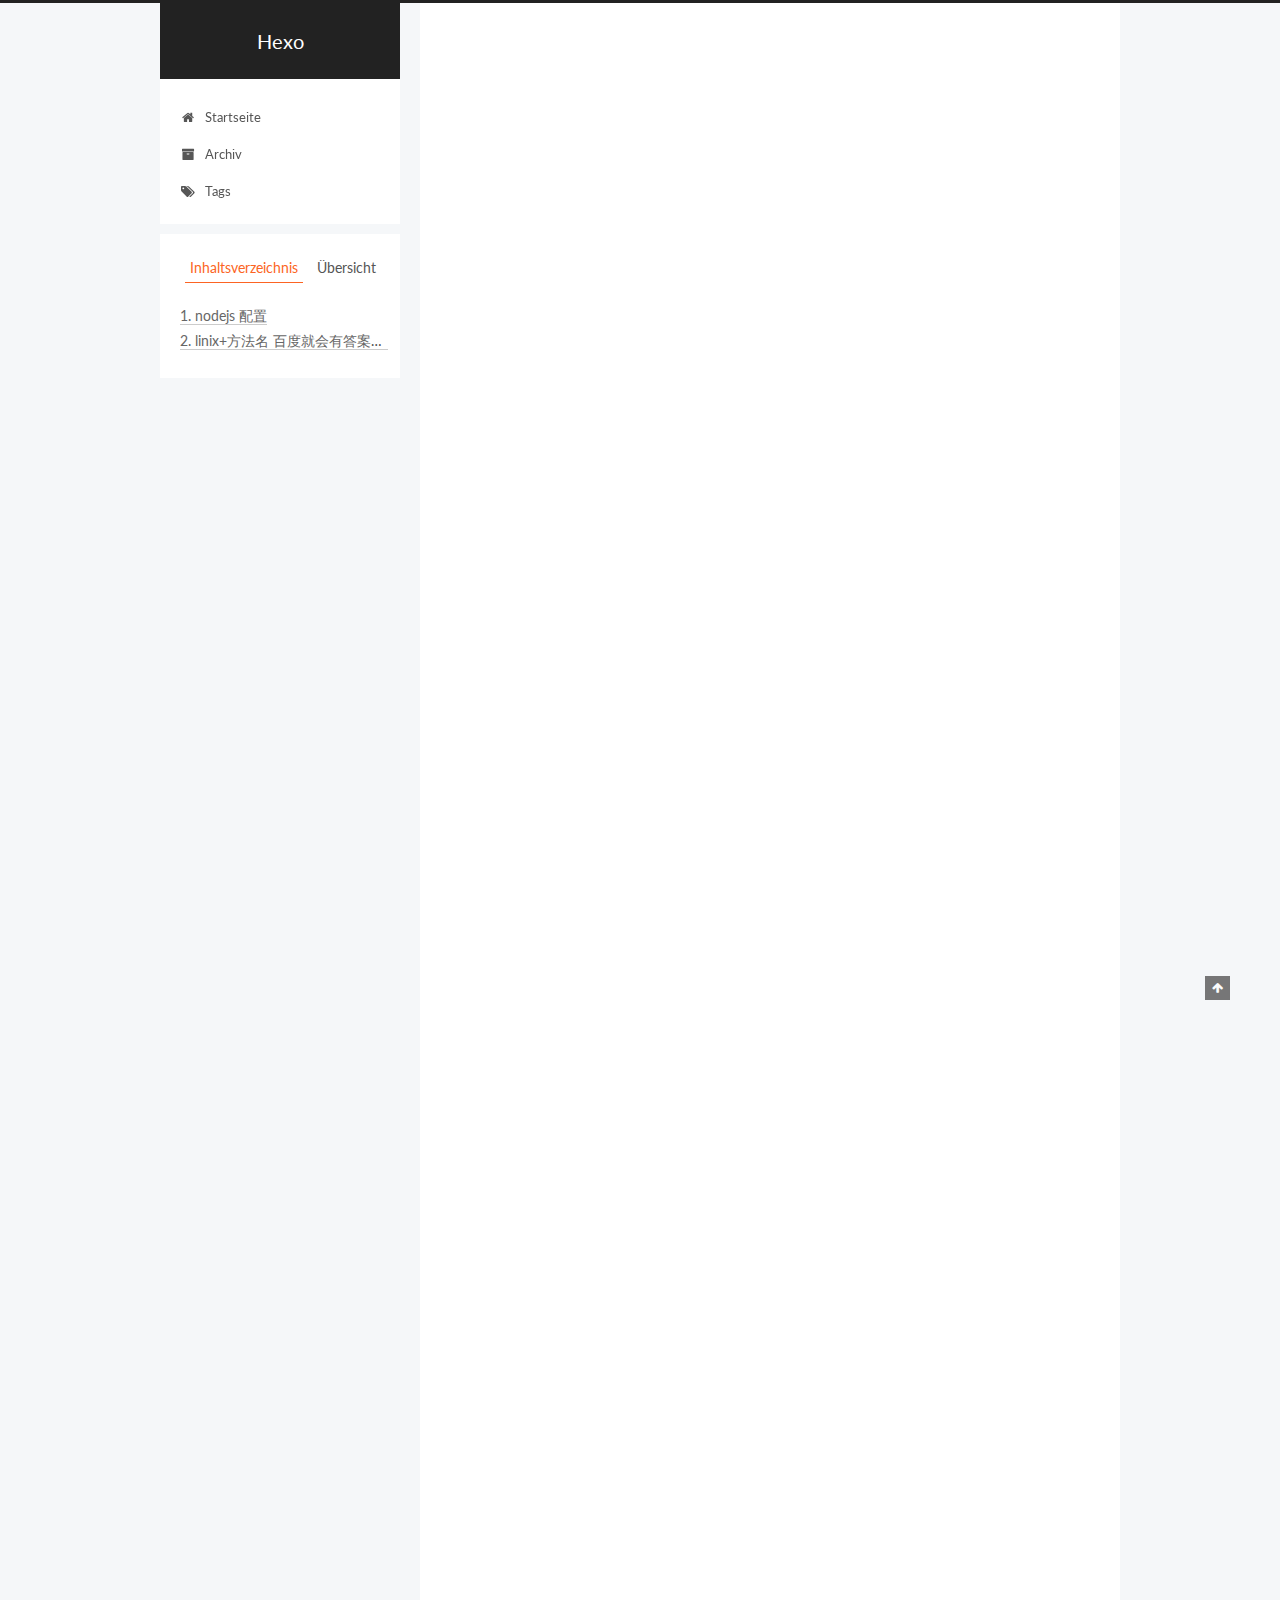
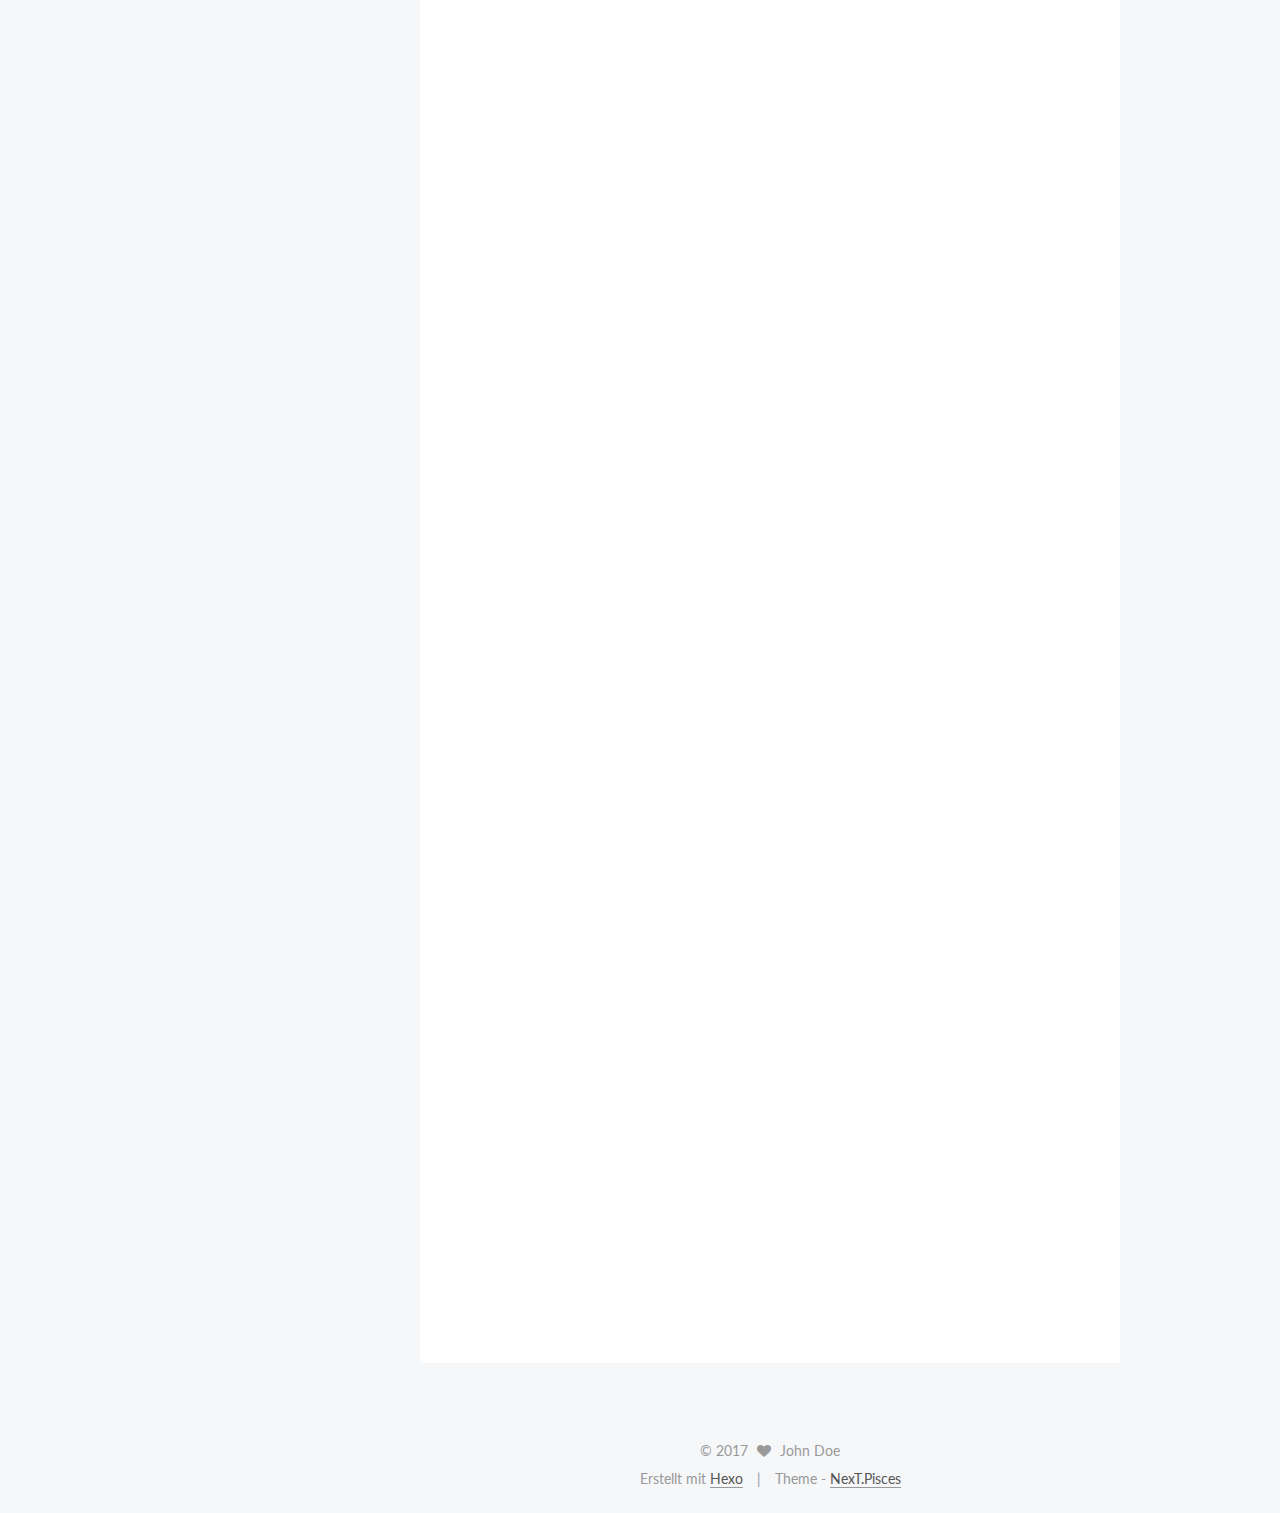
<file: 2017/01/11/nodejs/index.html>
<!doctype html>



  


<html class="theme-next pisces use-motion">
<head>
  <meta charset="UTF-8"/>
<meta http-equiv="X-UA-Compatible" content="IE=edge,chrome=1" />
<meta name="viewport" content="width=device-width, initial-scale=1, maximum-scale=1"/>



<meta http-equiv="Cache-Control" content="no-transform" />
<meta http-equiv="Cache-Control" content="no-siteapp" />












  
  
  <link href="/vendors/fancybox/source/jquery.fancybox.css?v=2.1.5" rel="stylesheet" type="text/css" />




  
  
  
  

  
    
    
  

  

  

  

  

  
    
    
    <link href="//fonts.googleapis.com/css?family=Lato:300,300italic,400,400italic,700,700italic&subset=latin,latin-ext" rel="stylesheet" type="text/css">
  






<link href="/vendors/font-awesome/css/font-awesome.min.css?v=4.4.0" rel="stylesheet" type="text/css" />

<link href="/css/main.css?v=5.0.1" rel="stylesheet" type="text/css" />


  <meta name="keywords" content="Hexo, NexT" />








  <link rel="shortcut icon" type="image/x-icon" href="/favicon.ico?v=5.0.1" />






<meta name="description" content="nodejs  配置require第一次加载js（module）时，会执行一遍js里面的代码，如果第二系加载的js不执行js代码了，直接去内存里找到第一次加载js对应的module对象
exportsexports 是module.exports的别名
模块化总结
模块化具有封装性，对代码进行包装，exports(接口),我想让你用什么接口就exports什么。不往外exports就是私有的

有">
<meta property="og:type" content="article">
<meta property="og:title" content="nodejs  配置">
<meta property="og:url" content="http://yoursite.com/2017/01/11/nodejs/index.html">
<meta property="og:site_name" content="Hexo">
<meta property="og:description" content="nodejs  配置require第一次加载js（module）时，会执行一遍js里面的代码，如果第二系加载的js不执行js代码了，直接去内存里找到第一次加载js对应的module对象
exportsexports 是module.exports的别名
模块化总结
模块化具有封装性，对代码进行包装，exports(接口),我想让你用什么接口就exports什么。不往外exports就是私有的

有">
<meta property="og:updated_time" content="2017-01-11T15:04:28.002Z">
<meta name="twitter:card" content="summary">
<meta name="twitter:title" content="nodejs  配置">
<meta name="twitter:description" content="nodejs  配置require第一次加载js（module）时，会执行一遍js里面的代码，如果第二系加载的js不执行js代码了，直接去内存里找到第一次加载js对应的module对象
exportsexports 是module.exports的别名
模块化总结
模块化具有封装性，对代码进行包装，exports(接口),我想让你用什么接口就exports什么。不往外exports就是私有的

有">



<script type="text/javascript" id="hexo.configuration">
  var NexT = window.NexT || {};
  var CONFIG = {
    scheme: 'Pisces',
    sidebar: {"position":"left","display":"post"},
    fancybox: true,
    motion: true,
    duoshuo: {
      userId: 0,
      author: 'Author'
    }
  };
</script>

  <title> nodejs  配置 | Hexo </title>
</head>

<body itemscope itemtype="http://schema.org/WebPage" lang="">

  










  
  
    
  

  <div class="container one-collumn sidebar-position-left page-post-detail ">
    <div class="headband"></div>

    <header id="header" class="header" itemscope itemtype="http://schema.org/WPHeader">
      <div class="header-inner"><div class="site-meta ">
  

  <div class="custom-logo-site-title">
    <a href="/"  class="brand" rel="start">
      <span class="logo-line-before"><i></i></span>
      <span class="site-title">Hexo</span>
      <span class="logo-line-after"><i></i></span>
    </a>
  </div>
  <p class="site-subtitle"></p>
</div>

<div class="site-nav-toggle">
  <button>
    <span class="btn-bar"></span>
    <span class="btn-bar"></span>
    <span class="btn-bar"></span>
  </button>
</div>

<nav class="site-nav">
  

  
    <ul id="menu" class="menu">
      
        
        <li class="menu-item menu-item-home">
          <a href="/" rel="section">
            
              <i class="menu-item-icon fa fa-fw fa-home"></i> <br />
            
            Startseite
          </a>
        </li>
      
        
        <li class="menu-item menu-item-archives">
          <a href="/archives" rel="section">
            
              <i class="menu-item-icon fa fa-fw fa-archive"></i> <br />
            
            Archiv
          </a>
        </li>
      
        
        <li class="menu-item menu-item-tags">
          <a href="/tags" rel="section">
            
              <i class="menu-item-icon fa fa-fw fa-tags"></i> <br />
            
            Tags
          </a>
        </li>
      

      
    </ul>
  

  
</nav>

 </div>
    </header>

    <main id="main" class="main">
      <div class="main-inner">
        <div class="content-wrap">
          <div id="content" class="content">
            

  <div id="posts" class="posts-expand">
    

  
  

  
  
  

  <article class="post post-type-normal " itemscope itemtype="http://schema.org/Article">

    
      <header class="post-header">

        
        
          <h1 class="post-title" itemprop="name headline">
            
            
              
                nodejs  配置
              
            
          </h1>
        

        <div class="post-meta">
          <span class="post-time">
            <span class="post-meta-item-icon">
              <i class="fa fa-calendar-o"></i>
            </span>
            <span class="post-meta-item-text">Veröffentlicht am</span>
            <time itemprop="dateCreated" datetime="2017-01-11T23:03:56+08:00" content="2017-01-11">
              2017-01-11
            </time>
          </span>

          

          
            
          

          

          
          

          
        </div>
      </header>
    


    <div class="post-body" itemprop="articleBody">

      
      

      
        <h2 id="nodejs-配置"><a href="#nodejs-配置" class="headerlink" title="nodejs  配置"></a>nodejs  配置</h2><h3 id="require"><a href="#require" class="headerlink" title="require"></a>require</h3><p>第一次加载js（module）时，会执行一遍js里面的代码，如果第二系加载<br>的js不执行js代码了，直接去内存里找到第一次加载js对应的module对象</p>
<h3 id="exports"><a href="#exports" class="headerlink" title="exports"></a>exports</h3><p>exports 是module.exports的别名</p>
<h3 id="模块化总结"><a href="#模块化总结" class="headerlink" title="模块化总结"></a>模块化总结</h3><ol>
<li><p>模块化具有封装性，对代码进行包装，exports(接口),我想让你用<br>什么接口就exports什么。不往外exports就是私有的</p>
</li>
<li><p>有封装就有打破封装，需要给别人开接口，用module.exports<br>或exports暴露接口</p>
</li>
<li><p>一个js文件有很多属性和方法的时候，使用exports向外曝露<br>nodejs里，以后js文件就成为模块，</p>
</li>
<li><p>一个js文件就是一个模块</p>
</li>
<li>一个模块信息被保存在module对象里面,每一个模块都有一个module对应</li>
<li>module对象产生了以后，第二次加载就不会去执行，而是去内存中的module<br>对象找module.exports</li>
</ol>
<h3 id="应用"><a href="#应用" class="headerlink" title="应用"></a>应用</h3><ol>
<li>计算器模块</li>
<li>日期模块<br>yyyy-MM-dd  hh:mm:ss</li>
</ol>
<h3 id="3m安装法"><a href="#3m安装法" class="headerlink" title="3m安装法"></a>3m安装法</h3><p>npm  </p>
<ol>
<li><p>下载jquery，npm install jquery  //不能加-g，加了-g会把目录添加到环境变量里</p>
</li>
<li><p>nodejs的包管理工具</p>
</li>
</ol>
<p>nvm</p>
<p>nrm<br>npm 数据源管理工具<br>安装 npm install -g nrm 加上-g是全局安装，不加-g是下载到当前目录，不安装</p>
<h3 id="nrm安装方法"><a href="#nrm安装方法" class="headerlink" title="nrm安装方法"></a>nrm安装方法</h3><ol>
<li><p>npm install -g nrm 但是因为国外服务器延迟太长时间，需要用淘宝镜像来下载nrm，下载好了之后可以用nrm来切换数据源，<br>提高下载包的速度。</p>
</li>
<li><p>需要手动操作nrm的配置，在c盘的user/administrator/新建一个文件 .npmrc </p>
</li>
<li>新建的.npmrc的内容为  registry=<a href="https://registry.npm.taobao.org/" target="_blank" rel="external">https://registry.npm.taobao.org/</a></li>
<li>建好文件后，在npm重新输入 npm install -g nrm 此时使用淘宝镜像，会很快地安装完成</li>
</ol>
<h3 id="nrm使用攻略"><a href="#nrm使用攻略" class="headerlink" title="nrm使用攻略"></a>nrm使用攻略</h3><ol>
<li>nrm -h 查看帮助文档</li>
<li><p>nrm ls  查看npm的数据源，因为nrm是nom的数据源管理工具<br>表星的表示正在使用的</p>
</li>
<li><p>nrm use 数据源的名字<br>如  nrm use taobao<br>nrm use cnpm</p>
</li>
<li><p>nrm test 测试数据源的延迟</p>
</li>
</ol>
<h3 id="nvm"><a href="#nvm" class="headerlink" title="nvm"></a>nvm</h3><ol>
<li>node version manager</li>
<li>使用方法<br>nvm -h<br>nvm list<br>nvm install  版本号   表示下载，不安装（安装需要use）<br>nvm  use   版本号  使用</li>
</ol>
<h3 id="nvm-安装"><a href="#nvm-安装" class="headerlink" title="nvm 安装"></a>nvm 安装</h3><ol>
<li>会把环境搞乱 ，使用需谨慎</li>
<li>把dev文件解压到目标目录下，</li>
</ol>
<ol>
<li>全局安装目的   任意目录可以找到命令</li>
<li>具体的配置见截图</li>
<li>考虑一下为什么nvm要环境变量？</li>
</ol>
<h3 id="安装qq来实现环境变量加载qq"><a href="#安装qq来实现环境变量加载qq" class="headerlink" title="安装qq来实现环境变量加载qq"></a>安装qq来实现环境变量加载qq</h3><ol>
<li>找到qq的bin文件夹目录</li>
<li>把bin的文件夹目录</li>
</ol>
<h2 id="linix-方法名-百度就会有答案，因为是linix，nodejs的api就不写了"><a href="#linix-方法名-百度就会有答案，因为是linix，nodejs的api就不写了" class="headerlink" title="linix+方法名  百度就会有答案，因为是linix，nodejs的api就不写了"></a>linix+方法名  百度就会有答案，因为是linix，nodejs的api就不写了</h2><h3 id="总结"><a href="#总结" class="headerlink" title="总结"></a>总结</h3><p>nodejs 里js可以到后台后操作文件，不再嵌套到浏览器里<br>一个js就是一个模块</p>

      
    </div>

    <div>
      
        
      
    </div>

    <div>
      
        

      
    </div>

    <footer class="post-footer">
      

      

      
      
    </footer>
  </article>



    <div class="post-spread">
      
    </div>
  </div>


          </div>
          


          
  <div class="comments" id="comments">
    
  </div>


        </div>
        
          
  
  <div class="sidebar-toggle">
    <div class="sidebar-toggle-line-wrap">
      <span class="sidebar-toggle-line sidebar-toggle-line-first"></span>
      <span class="sidebar-toggle-line sidebar-toggle-line-middle"></span>
      <span class="sidebar-toggle-line sidebar-toggle-line-last"></span>
    </div>
  </div>

  <aside id="sidebar" class="sidebar">
    <div class="sidebar-inner">

      

      
        <ul class="sidebar-nav motion-element">
          <li class="sidebar-nav-toc sidebar-nav-active" data-target="post-toc-wrap" >
            Inhaltsverzeichnis
          </li>
          <li class="sidebar-nav-overview" data-target="site-overview">
            Übersicht
          </li>
        </ul>
      

      <section class="site-overview sidebar-panel ">
        <div class="site-author motion-element" itemprop="author" itemscope itemtype="http://schema.org/Person">
          <img class="site-author-image" itemprop="image"
               src="/images/avatar.gif"
               alt="John Doe" />
          <p class="site-author-name" itemprop="name">John Doe</p>
          <p class="site-description motion-element" itemprop="description"></p>
        </div>
        <nav class="site-state motion-element">
          <div class="site-state-item site-state-posts">
            <a href="/archives">
              <span class="site-state-item-count">1</span>
              <span class="site-state-item-name">Artikel</span>
            </a>
          </div>

          

          

        </nav>

        

        <div class="links-of-author motion-element">
          
        </div>

        
        

        
        

      </section>

      
        <section class="post-toc-wrap motion-element sidebar-panel sidebar-panel-active">
          <div class="post-toc">
            
              
            
            
              <div class="post-toc-content"><ol class="nav"><li class="nav-item nav-level-2"><a class="nav-link" href="#nodejs-配置"><span class="nav-number">1.</span> <span class="nav-text">nodejs  配置</span></a><ol class="nav-child"><li class="nav-item nav-level-3"><a class="nav-link" href="#require"><span class="nav-number">1.1.</span> <span class="nav-text">require</span></a></li><li class="nav-item nav-level-3"><a class="nav-link" href="#exports"><span class="nav-number">1.2.</span> <span class="nav-text">exports</span></a></li><li class="nav-item nav-level-3"><a class="nav-link" href="#模块化总结"><span class="nav-number">1.3.</span> <span class="nav-text">模块化总结</span></a></li><li class="nav-item nav-level-3"><a class="nav-link" href="#应用"><span class="nav-number">1.4.</span> <span class="nav-text">应用</span></a></li><li class="nav-item nav-level-3"><a class="nav-link" href="#3m安装法"><span class="nav-number">1.5.</span> <span class="nav-text">3m安装法</span></a></li><li class="nav-item nav-level-3"><a class="nav-link" href="#nrm安装方法"><span class="nav-number">1.6.</span> <span class="nav-text">nrm安装方法</span></a></li><li class="nav-item nav-level-3"><a class="nav-link" href="#nrm使用攻略"><span class="nav-number">1.7.</span> <span class="nav-text">nrm使用攻略</span></a></li><li class="nav-item nav-level-3"><a class="nav-link" href="#nvm"><span class="nav-number">1.8.</span> <span class="nav-text">nvm</span></a></li><li class="nav-item nav-level-3"><a class="nav-link" href="#nvm-安装"><span class="nav-number">1.9.</span> <span class="nav-text">nvm 安装</span></a></li><li class="nav-item nav-level-3"><a class="nav-link" href="#安装qq来实现环境变量加载qq"><span class="nav-number">1.10.</span> <span class="nav-text">安装qq来实现环境变量加载qq</span></a></li></ol></li><li class="nav-item nav-level-2"><a class="nav-link" href="#linix-方法名-百度就会有答案，因为是linix，nodejs的api就不写了"><span class="nav-number">2.</span> <span class="nav-text">linix+方法名  百度就会有答案，因为是linix，nodejs的api就不写了</span></a><ol class="nav-child"><li class="nav-item nav-level-3"><a class="nav-link" href="#总结"><span class="nav-number">2.1.</span> <span class="nav-text">总结</span></a></li></ol></li></ol></div>
            
          </div>
        </section>
      

    </div>
  </aside>


        
      </div>
    </main>

    <footer id="footer" class="footer">
      <div class="footer-inner">
        <div class="copyright" >
  
  &copy; 
  <span itemprop="copyrightYear">2017</span>
  <span class="with-love">
    <i class="fa fa-heart"></i>
  </span>
  <span class="author" itemprop="copyrightHolder">John Doe</span>
</div>

<div class="powered-by">
  Erstellt mit  <a class="theme-link" href="http://hexo.io">Hexo</a>
</div>

<div class="theme-info">
  Theme -
  <a class="theme-link" href="https://github.com/iissnan/hexo-theme-next">
    NexT.Pisces
  </a>
</div>

        

        
      </div>
    </footer>

    <div class="back-to-top">
      <i class="fa fa-arrow-up"></i>
    </div>
  </div>

  

<script type="text/javascript">
  if (Object.prototype.toString.call(window.Promise) !== '[object Function]') {
    window.Promise = null;
  }
</script>









  



  
  <script type="text/javascript" src="/vendors/jquery/index.js?v=2.1.3"></script>

  
  <script type="text/javascript" src="/vendors/fastclick/lib/fastclick.min.js?v=1.0.6"></script>

  
  <script type="text/javascript" src="/vendors/jquery_lazyload/jquery.lazyload.js?v=1.9.7"></script>

  
  <script type="text/javascript" src="/vendors/velocity/velocity.min.js?v=1.2.1"></script>

  
  <script type="text/javascript" src="/vendors/velocity/velocity.ui.min.js?v=1.2.1"></script>

  
  <script type="text/javascript" src="/vendors/fancybox/source/jquery.fancybox.pack.js?v=2.1.5"></script>


  


  <script type="text/javascript" src="/js/src/utils.js?v=5.0.1"></script>

  <script type="text/javascript" src="/js/src/motion.js?v=5.0.1"></script>



  
  


  <script type="text/javascript" src="/js/src/affix.js?v=5.0.1"></script>

  <script type="text/javascript" src="/js/src/schemes/pisces.js?v=5.0.1"></script>



  
  <script type="text/javascript" src="/js/src/scrollspy.js?v=5.0.1"></script>
<script type="text/javascript" src="/js/src/post-details.js?v=5.0.1"></script>



  


  <script type="text/javascript" src="/js/src/bootstrap.js?v=5.0.1"></script>



  



  



  
  
  

  

  

</body>
</html>
</file>
<file: css/main.css>
/* normalize.css v3.0.2 | MIT License | git.io/normalize */
html {
  font-family: sans-serif; /* 1 */
  -ms-text-size-adjust: 100%; /* 2 */
  -webkit-text-size-adjust: 100%; /* 2 */
}
body {
  margin: 0;
}
article,
aside,
details,
figcaption,
figure,
footer,
header,
hgroup,
main,
menu,
nav,
section,
summary {
  display: block;
}
audio,
canvas,
progress,
video {
  display: inline-block; /* 1 */
  vertical-align: baseline; /* 2 */
}
audio:not([controls]) {
  display: none;
  height: 0;
}
[hidden],
template {
  display: none;
}
a {
  background-color: transparent;
}
a:active,
a:hover {
  outline: 0;
}
abbr[title] {
  border-bottom: 1px dotted;
}
b,
strong {
  font-weight: bold;
}
dfn {
  font-style: italic;
}
h1 {
  font-size: 2em;
  margin: 0.67em 0;
}
mark {
  background: #ff0;
  color: #000;
}
small {
  font-size: 80%;
}
sub,
sup {
  font-size: 75%;
  line-height: 0;
  position: relative;
  vertical-align: baseline;
}
sup {
  top: -0.5em;
}
sub {
  bottom: -0.25em;
}
img {
  border: 0;
}
svg:not(:root) {
  overflow: hidden;
}
figure {
  margin: 1em 40px;
}
hr {
  -moz-box-sizing: content-box;
  box-sizing: content-box;
  height: 0;
}
pre {
  overflow: auto;
}
code,
kbd,
pre,
samp {
  font-family: monospace, monospace;
  font-size: 1em;
}
button,
input,
optgroup,
select,
textarea {
  color: inherit; /* 1 */
  font: inherit; /* 2 */
  margin: 0; /* 3 */
}
button {
  overflow: visible;
}
button,
select {
  text-transform: none;
}
button,
html input[type="button"],
input[type="reset"],
input[type="submit"] {
  -webkit-appearance: button; /* 2 */
  cursor: pointer; /* 3 */
}
button[disabled],
html input[disabled] {
  cursor: default;
}
button::-moz-focus-inner,
input::-moz-focus-inner {
  border: 0;
  padding: 0;
}
input {
  line-height: normal;
}
input[type="checkbox"],
input[type="radio"] {
  box-sizing: border-box; /* 1 */
  padding: 0; /* 2 */
}
input[type="number"]::-webkit-inner-spin-button,
input[type="number"]::-webkit-outer-spin-button {
  height: auto;
}
input[type="search"] {
  -webkit-appearance: textfield; /* 1 */
  -moz-box-sizing: content-box;
  -webkit-box-sizing: content-box; /* 2 */
  box-sizing: content-box;
}
input[type="search"]::-webkit-search-cancel-button,
input[type="search"]::-webkit-search-decoration {
  -webkit-appearance: none;
}
fieldset {
  border: 1px solid #c0c0c0;
  margin: 0 2px;
  padding: 0.35em 0.625em 0.75em;
}
legend {
  border: 0; /* 1 */
  padding: 0; /* 2 */
}
textarea {
  overflow: auto;
}
optgroup {
  font-weight: bold;
}
table {
  border-collapse: collapse;
  border-spacing: 0;
}
td,
th {
  padding: 0;
}
::selection {
  background: #262a30;
  color: #fff;
}
body {
  position: relative;
  font-family: 'Lato', "PingFang SC", "Microsoft YaHei", sans-serif;
  font-size: 14px;
  line-height: 2;
  color: #555;
  background: #fff;
}
@media (max-width: 767px) {
  body {
    padding-right: 0 !important;
  }
}
@media (min-width: 768px) and (max-width: 991px) {
  body {
    padding-right: 0 !important;
  }
}
@media (min-width: 1600px) {
  body {
    font-size: 16px;
  }
}
h1,
h2,
h3,
h4,
h5,
h6 {
  margin: 0;
  padding: 0;
  font-weight: bold;
  line-height: 1.5;
  font-family: 'Lato', "PingFang SC", "Microsoft YaHei", sans-serif;
}
h2,
h3,
h4,
h5,
h6 {
  margin: 20px 0 15px;
}
h1 {
  font-size: 22px;
}
@media (max-width: 767px) {
  h1 {
    font-size: 18px;
  }
}
h2 {
  font-size: 20px;
}
@media (max-width: 767px) {
  h2 {
    font-size: 16px;
  }
}
h3 {
  font-size: 18px;
}
@media (max-width: 767px) {
  h3 {
    font-size: 14px;
  }
}
h4 {
  font-size: 16px;
}
@media (max-width: 767px) {
  h4 {
    font-size: 12px;
  }
}
h5 {
  font-size: 14px;
}
@media (max-width: 767px) {
  h5 {
    font-size: 10px;
  }
}
h6 {
  font-size: 12px;
}
@media (max-width: 767px) {
  h6 {
    font-size: 8px;
  }
}
p {
  margin: 0 0 25px 0;
}
a {
  color: #555;
  text-decoration: none;
  border-bottom: 1px solid #999;
  word-wrap: break-word;
}
a:hover {
  color: #222;
  border-bottom-color: #222;
}
ul {
  list-style: none;
}
blockquote {
  margin: 0;
  padding: 0;
}
img {
  display: block;
  margin: auto;
  max-width: 100%;
  height: auto;
}
hr {
  margin: 40px 0;
  height: 3px;
  border: none;
  background-color: #ddd;
  background-image: repeating-linear-gradient(-45deg, #fff, #fff 4px, transparent 4px, transparent 8px);
}
blockquote {
  padding: 0 15px;
  color: #666;
  border-left: 4px solid #ddd;
}
blockquote cite::before {
  content: "-";
  padding: 0 5px;
}
dt {
  font-weight: 700;
}
dd {
  margin: 0;
  padding: 0;
}
.text-left {
  text-align: left;
}
.text-center {
  text-align: center;
}
.text-right {
  text-align: right;
}
.text-justify {
  text-align: justify;
}
.text-nowrap {
  white-space: nowrap;
}
.text-lowercase {
  text-transform: lowercase;
}
.text-uppercase {
  text-transform: uppercase;
}
.text-capitalize {
  text-transform: capitalize;
}
.center-block {
  display: block;
  margin-left: auto;
  margin-right: auto;
}
.clearfix:before,
.clearfix:after {
  content: " ";
  display: table;
}
.clearfix:after {
  clear: both;
}
.pullquote {
  width: 45%;
}
.pullquote.left {
  float: left;
  margin-left: 5px;
  margin-right: 10px;
}
.pullquote.right {
  float: right;
  margin-left: 10px;
  margin-right: 5px;
}
.affix.affix.affix {
  position: fixed;
}
.translation {
  margin-top: -20px;
  font-size: 14px;
  color: #999;
}
.scrollbar-measure {
  width: 100px;
  height: 100px;
  overflow: scroll;
  position: absolute;
  top: -9999px;
}
.use-motion .motion-element {
  opacity: 0;
}
#local-search-input {
  padding: 3px;
  border: none;
  text-indent: 14px;
  border-radius: 0;
  width: 140px;
  outline: none;
  border-bottom: 1px solid #999;
  background: inherit;
  opacity: 0.5;
}
#local-search-input:focus {
  opacity: 1;
}
.search-icon {
  position: absolute;
  top: 9px;
}
table {
  margin: 20px 0;
  width: 100%;
  border-collapse: collapse;
  border-spacing: 0;
  border: 1px solid #ddd;
  font-size: 14px;
  table-layout: fixed;
  word-wrap: break-all;
}
table>tbody>tr:nth-of-type(odd) {
  background-color: #f9f9f9;
}
table>tbody>tr:hover {
  background-color: #f5f5f5;
}
caption,
th,
td {
  padding: 8px;
  text-align: left;
  vertical-align: middle;
  font-weight: normal;
}
th,
td {
  border-bottom: 3px solid #ddd;
  border-right: 1px solid #eee;
}
th {
  padding-bottom: 10px;
  font-weight: 700;
}
td {
  border-bottom-width: 1px;
}
html,
body {
  height: 100%;
}
.container {
  position: relative;
  min-height: 100%;
}
.header-inner {
  margin: 0 auto;
  padding: 100px 0 70px;
  width: 700px;
}
@media (min-width: 1600px) {
  .container .header-inner {
    width: 900px;
  }
}
.main {
  padding-bottom: 150px;
}
.main-inner {
  margin: 0 auto;
  width: 700px;
}
@media (min-width: 1600px) {
  .container .main-inner {
    width: 900px;
  }
}
.footer {
  position: absolute;
  left: 0;
  bottom: 0;
  width: 100%;
  min-height: 50px;
}
.footer-inner {
  box-sizing: border-box;
  margin: 20px auto;
  width: 700px;
}
@media (min-width: 1600px) {
  .container .footer-inner {
    width: 900px;
  }
}
pre,
.highlight {
  overflow: auto;
  margin: 20px 0;
  padding: 15px;
  font-size: 13px;
  color: #4d4d4c;
  background: #f7f7f7;
  line-height: 1.6;
}
pre,
code {
  font-family: consolas, Menlo, "PingFang SC", "Microsoft YaHei", monospace;
}
code {
  padding: 2px 4px;
  word-break: break-all;
  color: #555;
  background: #eee;
  border-radius: 4px;
  font-size: 13px;
}
pre code {
  padding: 0;
  color: #4d4d4c;
  background: none;
  text-shadow: none;
}
.highlight pre {
  border: none;
  margin: 0;
  padding: 1px;
}
.highlight table {
  margin: 0;
  width: auto;
  border: none;
}
.highlight td {
  border: none;
  padding: 0;
}
.highlight figcaption {
  font-size: 1em;
  color: #4d4d4c;
  line-height: 1em;
  margin-bottom: 1em;
}
.highlight figcaption:before,
.highlight figcaption:after {
  content: " ";
  display: table;
}
.highlight figcaption:after {
  clear: both;
}
.highlight figcaption a {
  float: right;
  color: #4d4d4c;
}
.highlight figcaption a:hover {
  border-bottom-color: #4d4d4c;
}
.highlight .gutter pre {
  color: #666;
  text-align: right;
  padding-right: 20px;
}
.highlight .line {
  height: 20px;
}
.gist table {
  width: auto;
}
.gist table td {
  border: none;
}
pre .comment {
  color: #8e908c;
}
pre .variable,
pre .attribute,
pre .tag,
pre .regexp,
pre .ruby .constant,
pre .xml .tag .title,
pre .xml .pi,
pre .xml .doctype,
pre .html .doctype,
pre .css .id,
pre .css .class,
pre .css .pseudo {
  color: #c82829;
}
pre .number,
pre .preprocessor,
pre .built_in,
pre .literal,
pre .params,
pre .constant,
pre .command {
  color: #f5871f;
}
pre .ruby .class .title,
pre .css .rules .attribute,
pre .string,
pre .value,
pre .inheritance,
pre .header,
pre .ruby .symbol,
pre .xml .cdata,
pre .special,
pre .number,
pre .formula {
  color: #718c00;
}
pre .title,
pre .css .hexcolor {
  color: #3e999f;
}
pre .function,
pre .python .decorator,
pre .python .title,
pre .ruby .function .title,
pre .ruby .title .keyword,
pre .perl .sub,
pre .javascript .title,
pre .coffeescript .title {
  color: #4271ae;
}
pre .keyword,
pre .javascript .function {
  color: #8959a8;
}
.full-image.full-image.full-image {
  border: none;
  max-width: 100%;
  width: auto;
  margin: 20px auto;
}
@media (min-width: 992px) {
  .full-image.full-image.full-image {
    max-width: none;
    width: 126%;
    margin: 0 -13%;
  }
}
.blockquote-center,
.page-home .post-type-quote blockquote,
.page-post-detail .post-type-quote blockquote {
  position: relative;
  margin: 40px 0;
  padding: 0;
  border-left: none;
  text-align: center;
}
.blockquote-center::before,
.page-home .post-type-quote blockquote::before,
.page-post-detail .post-type-quote blockquote::before,
.blockquote-center::after,
.page-home .post-type-quote blockquote::after,
.page-post-detail .post-type-quote blockquote::after {
  position: absolute;
  content: ' ';
  display: block;
  width: 100%;
  height: 24px;
  opacity: 0.2;
  background-repeat: no-repeat;
  background-position: 0 -6px;
  background-size: 22px 22px;
}
.blockquote-center::before,
.page-home .post-type-quote blockquote::before,
.page-post-detail .post-type-quote blockquote::before {
  top: -20px;
  background-image: url("../images/quote-l.svg");
  border-top: 1px solid #ccc;
}
.blockquote-center::after,
.page-home .post-type-quote blockquote::after,
.page-post-detail .post-type-quote blockquote::after {
  bottom: -20px;
  background-image: url("../images/quote-r.svg");
  border-bottom: 1px solid #ccc;
  background-position: 100% 8px;
}
.blockquote-center p,
.page-home .post-type-quote blockquote p,
.page-post-detail .post-type-quote blockquote p,
.blockquote-center div,
.page-home .post-type-quote blockquote div,
.page-post-detail .post-type-quote blockquote div {
  text-align: center;
}
.post .post-body .group-picture img {
  box-sizing: border-box;
  padding: 0 3px;
  border: none;
}
.post .group-picture-row {
  overflow: hidden;
  margin-top: 6px;
}
.post .group-picture-row:first-child {
  margin-top: 0;
}
.post .group-picture-column {
  float: left;
}
.page-post-detail .post-body .group-picture-column {
  float: none;
  margin-top: 10px;
  width: auto !important;
}
.page-post-detail .post-body .group-picture-column img {
  margin: 0 auto;
}
.page-archive .group-picture-container {
  overflow: hidden;
}
.page-archive .group-picture-row {
  float: left;
}
.page-archive .group-picture-row:first-child {
  margin-top: 6px;
}
.page-archive .group-picture-column {
  max-width: 150px;
  max-height: 150px;
}
.btn {
  display: inline-block;
  padding: 0 20px;
  font-size: 14px;
  color: #fff;
  background: #222;
  border: 2px solid #555;
  text-decoration: none;
  border-radius: 0;
  transition-property: background-color;
  transition-duration: 0.2s;
  transition-timing-function: ease-in-out;
  transition-delay: 0s;
}
.btn:hover,
.post-more-link .btn:hover {
  border-color: #222;
  color: #fff;
  background: #222;
}
.btn-bar {
  display: block;
  width: 22px;
  height: 2px;
  background: #555;
  border-radius: 1px;
}
.btn-bar+.btn-bar {
  margin-top: 4px;
}
.pagination {
  margin: 120px 0 40px;
  text-align: center;
  border-top: 1px solid #eee;
}
.page-number-basic,
.pagination .prev,
.pagination .next,
.pagination .page-number,
.pagination .space {
  display: inline-block;
  position: relative;
  top: -1px;
  margin: 0 10px;
  padding: 0 10px;
  line-height: 30px;
}
@media (max-width: 767px) {
  .page-number-basic,
  .pagination .prev,
  .pagination .next,
  .pagination .page-number,
  .pagination .space {
    margin: 0 5px;
  }
}
.pagination .prev,
.pagination .next,
.pagination .page-number {
  border-bottom: 0;
  border-top: 1px solid #eee;
  transition-property: border-color;
  transition-duration: 0.2s;
  transition-timing-function: ease-in-out;
  transition-delay: 0s;
}
.pagination .prev:hover,
.pagination .next:hover,
.pagination .page-number:hover {
  border-top-color: #222;
}
.pagination .space {
  padding: 0;
  margin: 0;
}
.pagination .prev {
  margin-left: 0;
}
.pagination .next {
  margin-right: 0;
}
.pagination .page-number.current {
  color: #fff;
  background: #ccc;
  border-top-color: #ccc;
}
@media (max-width: 767px) {
  .pagination {
    border-top: none;
  }
  .pagination .prev,
  .pagination .next,
  .pagination .page-number {
    margin-bottom: 10px;
    border-top: 0;
    border-bottom: 1px solid #eee;
  }
  .pagination .prev:hover,
  .pagination .next:hover,
  .pagination .page-number:hover {
    border-bottom-color: #222;
  }
}
.comments {
  margin: 60px 20px 0;
}
.tag-cloud {
  text-align: center;
}
.tag-cloud a {
  display: inline-block;
  margin: 10px;
}
.back-to-top {
  box-sizing: border-box;
  position: fixed;
  bottom: -100px;
  right: 50px;
  z-index: 1050;
  padding: 0 6px;
  width: 25px;
  background: #222;
  font-size: 12px;
  opacity: 0.6;
  color: #fff;
  cursor: pointer;
  text-align: center;
  -webkit-transform: translateZ(0);
  transition-property: bottom;
  transition-duration: 0.2s;
  transition-timing-function: ease-in-out;
  transition-delay: 0s;
}
@media (max-width: 767px) {
  .back-to-top {
    display: none;
  }
}
@media (min-width: 768px) and (max-width: 991px) {
  .back-to-top {
    display: none;
  }
}
.back-to-top.back-to-top-on {
  bottom: 40px;
}
.header {
  background: #fff;
}
.header-inner {
  position: relative;
}
.headband {
  height: 3px;
  background: #222;
}
.site-meta {
  margin: 0;
  text-align: center;
}
@media (max-width: 767px) {
  .site-meta {
    text-align: center;
  }
}
.brand {
  position: relative;
  display: inline-block;
  padding: 0 40px;
  color: #fff;
  background: #222;
  border-bottom: none;
}
.brand:hover {
  color: #fff;
}
.logo {
  display: inline-block;
  margin-right: 5px;
  line-height: 36px;
  vertical-align: top;
}
.site-title {
  display: inline-block;
  vertical-align: top;
  line-height: 36px;
  font-size: 20px;
  font-weight: normal;
  font-family: 'Lato', "PingFang SC", "Microsoft YaHei", sans-serif;
}
.site-subtitle {
  margin-top: 10px;
  font-size: 13px;
  color: #ddd;
}
.use-motion .brand {
  opacity: 0;
}
.use-motion .logo,
.use-motion .site-title,
.use-motion .site-subtitle {
  opacity: 0;
  position: relative;
  top: -10px;
}
.site-nav-toggle {
  display: none;
  position: absolute;
  top: 10px;
  left: 10px;
}
@media (max-width: 767px) {
  .site-nav-toggle {
    display: block;
  }
}
.site-nav-toggle button {
  margin-top: 2px;
  padding: 9px 10px;
  background: transparent;
  border: none;
}
@media (max-width: 767px) {
  .site-nav {
    display: none;
    margin: 0 -10px;
    padding: 0 10px;
    clear: both;
    border-top: 1px solid #ddd;
  }
}
@media (min-width: 768px) and (max-width: 991px) {
  .site-nav {
    display: block !important;
  }
}
@media (min-width: 992px) {
  .site-nav {
    display: block !important;
  }
}
.menu {
  margin-top: 20px;
  padding-left: 0;
  text-align: center;
}
.menu .menu-item {
  display: inline-block;
  margin: 0 10px;
}
@media screen and (max-width: 767px) {
  .menu .menu-item {
    margin-top: 10px;
  }
}
.menu .menu-item a {
  display: block;
  font-size: 13px;
  text-transform: capitalize;
  line-height: inherit;
  border-bottom: 1px solid transparent;
  transition-property: border-color;
  transition-duration: 0.2s;
  transition-timing-function: ease-in-out;
  transition-delay: 0s;
}
.menu .menu-item a:hover,
.menu-item-active a {
  border-bottom-color: #222;
}
.menu .menu-item .fa {
  margin-right: 5px;
}
.use-motion .menu-item {
  opacity: 0;
}
.post-body {
  font-family: 'Lato', "PingFang SC", "Microsoft YaHei", sans-serif;
}
@media (max-width: 767px) {
  .post-body {
    word-break: break-word;
  }
}
.post-body .fancybox img {
  display: block !important;
  margin: 0 auto;
  cursor: pointer;
  cursor: zoom-in;
  cursor: -webkit-zoom-in;
}
.post-body .image-caption,
.post-body .figure .caption {
  margin: 10px auto 15px;
  text-align: center;
  font-size: 14px;
  color: #999;
  font-weight: bold;
  line-height: 1;
}
.post-sticky-flag {
  display: inline-block;
  font-size: 16px;
  -ms-transform: rotate(30deg);
  -webkit-transform: rotate(30deg);
  -moz-transform: rotate(30deg);
  -ms-transform: rotate(30deg);
  -o-transform: rotate(30deg);
  transform: rotate(30deg);
}
.posts-expand {
  padding-top: 40px;
}
@media (max-width: 767px) {
  .posts-expand {
    margin: 0 20px;
  }
  .post-body pre,
  .post-body .highlight {
    padding: 10px;
  }
  .post-body pre .gutter pre,
  .post-body .highlight .gutter pre {
    padding-right: 10px;
  }
}
@media (min-width: 992px) {
  .posts-expand .post-body {
    text-align: justify;
  }
}
.posts-expand .post-body h2,
.posts-expand .post-body h3,
.posts-expand .post-body h4,
.posts-expand .post-body h5,
.posts-expand .post-body h6 {
  padding-top: 10px;
}
.posts-expand .post-body h2 .header-anchor,
.posts-expand .post-body h3 .header-anchor,
.posts-expand .post-body h4 .header-anchor,
.posts-expand .post-body h5 .header-anchor,
.posts-expand .post-body h6 .header-anchor {
  float: right;
  margin-left: 10px;
  color: #ccc;
  border-bottom-style: none;
  visibility: hidden;
}
.posts-expand .post-body h2 .header-anchor:hover,
.posts-expand .post-body h3 .header-anchor:hover,
.posts-expand .post-body h4 .header-anchor:hover,
.posts-expand .post-body h5 .header-anchor:hover,
.posts-expand .post-body h6 .header-anchor:hover {
  color: inherit;
}
.posts-expand .post-body h2:hover .header-anchor,
.posts-expand .post-body h3:hover .header-anchor,
.posts-expand .post-body h4:hover .header-anchor,
.posts-expand .post-body h5:hover .header-anchor,
.posts-expand .post-body h6:hover .header-anchor {
  visibility: visible;
}
.posts-expand .post-body ul li {
  list-style: circle;
}
.posts-expand .post-body img {
  box-sizing: border-box;
  margin: auto;
  padding: 3px;
  border: 1px solid #ddd;
}
.posts-expand .fancybox img {
  margin: 0 auto;
}
@media (max-width: 767px) {
  .posts-collapse {
    margin: 0 20px;
  }
  .posts-collapse .post-title,
  .posts-collapse .post-meta {
    display: block;
    width: auto;
    text-align: left;
  }
}
.posts-collapse {
  position: relative;
  z-index: 1010;
  margin-left: 55px;
}
.posts-collapse::after {
  content: " ";
  position: absolute;
  top: 20px;
  left: 0;
  margin-left: -2px;
  width: 4px;
  height: 100%;
  background: #f5f5f5;
  z-index: -1;
}
@media (max-width: 767px) {
  .posts-collapse {
    margin: 0 20px;
  }
}
.posts-collapse .collection-title {
  position: relative;
  margin: 60px 0;
}
.posts-collapse .collection-title h2 {
  margin-left: 20px;
}
.posts-collapse .collection-title small {
  color: #bbb;
}
.posts-collapse .collection-title::before {
  content: " ";
  position: absolute;
  left: 0;
  top: 50%;
  margin-left: -4px;
  margin-top: -4px;
  width: 8px;
  height: 8px;
  background: #bbb;
  border-radius: 50%;
}
.posts-collapse .post {
  margin: 30px 0;
}
.posts-collapse .post-header {
  position: relative;
  transition-duration: 0.2s;
  transition-timing-function: ease-in-out;
  transition-delay: 0s;
  transition-property: border;
  border-bottom: 1px dashed #ccc;
}
.posts-collapse .post-header::before {
  content: " ";
  position: absolute;
  left: 0;
  top: 12px;
  width: 6px;
  height: 6px;
  margin-left: -4px;
  background: #bbb;
  border-radius: 50%;
  border: 1px solid #fff;
  transition-duration: 0.2s;
  transition-timing-function: ease-in-out;
  transition-delay: 0s;
  transition-property: background;
}
.posts-collapse .post-header:hover {
  border-bottom-color: #666;
}
.posts-collapse .post-header:hover::before {
  background: #222;
}
.posts-collapse .post-meta {
  position: absolute;
  font-size: 12px;
  left: 20px;
  top: 5px;
}
.posts-collapse .post-comments-count {
  display: none;
}
.posts-collapse .post-title {
  margin-left: 60px;
  font-size: 16px;
  font-weight: normal;
  line-height: inherit;
}
.posts-collapse .post-title::after {
  margin-left: 3px;
  opacity: 0.6;
}
.posts-collapse .post-title a {
  color: #666;
  border-bottom: none;
}
.page-home .post-type-quote .post-header,
.page-post-detail .post-type-quote .post-header,
.page-home .post-type-quote .post-tags,
.page-post-detail .post-type-quote .post-tags {
  display: none;
}
.posts-expand .post-title {
  font-size: 26px;
  text-align: center;
  word-break: break-word;
  font-weight: 300;
}
@media (max-width: 767px) {
  .posts-expand .post-title {
    font-size: 22px;
  }
}
.posts-expand .post-title-link {
  display: inline-block;
  position: relative;
  color: #555;
  border-bottom: none;
  line-height: 1.2;
  vertical-align: top;
}
.posts-expand .post-title-link::before {
  content: "";
  position: absolute;
  width: 100%;
  height: 2px;
  bottom: 0;
  left: 0;
  background-color: #000;
  visibility: hidden;
  -webkit-transform: scaleX(0);
  -moz-transform: scaleX(0);
  -ms-transform: scaleX(0);
  -o-transform: scaleX(0);
  transform: scaleX(0);
  transition-duration: 0.2s;
  transition-timing-function: ease-in-out;
  transition-delay: 0s;
}
.posts-expand .post-title-link:hover::before {
  visibility: visible;
  -webkit-transform: scaleX(1);
  -moz-transform: scaleX(1);
  -ms-transform: scaleX(1);
  -o-transform: scaleX(1);
  transform: scaleX(1);
}
.posts-expand .post-title-link .fa {
  font-size: 16px;
}
.posts-expand .post-meta {
  margin: 3px 0 60px 0;
  color: #999;
  font-family: 'Lato', "PingFang SC", "Microsoft YaHei", sans-serif;
  font-size: 12px;
  text-align: center;
}
.posts-expand .post-meta .post-category-list {
  display: inline-block;
  margin: 0;
  padding: 3px;
}
.posts-expand .post-meta .post-category-list-link {
  color: #999;
}
.post-meta-item-icon {
  display: none;
  margin-right: 3px;
}
@media (min-width: 768px) and (max-width: 991px) {
  .post-meta-item-icon {
    display: inline-block;
  }
}
@media (max-width: 767px) {
  .post-meta-item-icon {
    display: inline-block;
  }
}
@media (min-width: 768px) and (max-width: 991px) {
  .post-meta-item-text {
    display: none;
  }
}
@media (max-width: 767px) {
  .post-meta-item-text {
    display: none;
  }
}
@media (max-width: 767px) {
  .posts-expand .post-comments-count {
    display: none;
  }
}
.post-more-link {
  margin-top: 50px;
}
.post-more-link .btn {
  color: #555;
  font-size: 14px;
  background: #fff;
  border-radius: 2px;
  line-height: 2;
}
.posts-expand .post-tags {
  margin-top: 40px;
  text-align: center;
}
.posts-expand .post-tags a {
  display: inline-block;
  margin-right: 10px;
  font-size: 13px;
}
.post-nav {
  overflow: hidden;
  margin-top: 60px;
  padding: 10px;
  white-space: nowrap;
  border-top: 1px solid #eee;
}
.post-nav-item {
  display: inline-block;
  width: 50%;
  white-space: normal;
}
.post-nav-item a {
  position: relative;
  display: inline-block;
  line-height: 25px;
  font-size: 14px;
  color: #555;
  border-bottom: none;
}
.post-nav-item a:hover {
  color: #222;
  border-bottom: none;
}
.post-nav-item a:active {
  top: 2px;
}
.post-nav-item a i {
  font-size: 12px;
}
.post-nav-prev {
  text-align: right;
}
.posts-expand .post-eof {
  display: block;
  margin: 80px auto 60px;
  width: 8%;
  height: 1px;
  background: #ccc;
  text-align: center;
}
.post:last-child .post-eof.post-eof.post-eof {
  display: none;
}
.post-gallery {
  display: table;
  table-layout: fixed;
  width: 100%;
  border-collapse: separate;
}
.post-gallery-row {
  display: table-row;
}
.post-gallery .post-gallery-img {
  display: table-cell;
  text-align: center;
  vertical-align: middle;
  border: none;
}
.post-gallery .post-gallery-img img {
  max-width: 100%;
  max-height: 100%;
  border: none;
}
.fancybox-close,
.fancybox-close:hover {
  border: none;
}
.sidebar {
  position: fixed;
  right: 0;
  top: 0;
  bottom: 0;
  width: 0;
  z-index: 1040;
  box-shadow: inset 0 2px 6px #000;
  background: #222;
  -webkit-transform: translateZ(0);
}
.sidebar a {
  color: #999;
  border-bottom-color: #555;
}
.sidebar a:hover {
  color: #eee;
}
@media (min-width: 768px) and (max-width: 991px) {
  .sidebar {
    display: none !important;
  }
}
@media (max-width: 767px) {
  .sidebar {
    display: none !important;
  }
}
.sidebar-inner {
  position: relative;
  padding: 20px 10px;
  color: #999;
  text-align: center;
}
.sidebar-toggle {
  position: fixed;
  right: 50px;
  bottom: 45px;
  width: 15px;
  height: 15px;
  padding: 5px;
  background: #222;
  line-height: 0;
  z-index: 1050;
  cursor: pointer;
  -webkit-transform: translateZ(0);
}
@media (min-width: 768px) and (max-width: 991px) {
  .sidebar-toggle {
    display: none;
  }
}
@media (max-width: 767px) {
  .sidebar-toggle {
    display: none;
  }
}
.sidebar-toggle-line {
  position: relative;
  display: inline-block;
  vertical-align: top;
  height: 2px;
  width: 100%;
  background: #fff;
  margin-top: 3px;
}
.sidebar-toggle-line:first-child {
  margin-top: 0;
}
.site-author-image {
  display: block;
  margin: 0 auto;
  padding: 2px;
  max-width: 120px;
  height: auto;
  border: 1px solid #eee;
}
.site-author-name {
  margin: 0;
  text-align: center;
  color: #222;
  font-weight: 600;
}
.site-description {
  margin-top: 0;
  text-align: center;
  font-size: 13px;
  color: #999;
}
.site-state {
  overflow: hidden;
  line-height: 1.4;
  white-space: nowrap;
  text-align: center;
}
.site-state-item {
  display: inline-block;
  padding: 0 15px;
  border-left: 1px solid #eee;
}
.site-state-item:first-child {
  border-left: none;
}
.site-state-item a {
  border-bottom: none;
}
.site-state-item-count {
  display: block;
  text-align: center;
  color: inherit;
  font-weight: 600;
  font-size: 16px;
}
.site-state-item-name {
  font-size: 13px;
  color: #999;
}
.feed-link {
  margin-top: 20px;
}
.feed-link a {
  display: inline-block;
  padding: 0 15px;
  color: #fc6423;
  border: 1px solid #fc6423;
  border-radius: 4px;
}
.feed-link a i {
  color: #fc6423;
  font-size: 14px;
}
.feed-link a:hover {
  color: #fff;
  background: #fc6423;
}
.feed-link a:hover i {
  color: #fff;
}
.links-of-author {
  margin-top: 20px;
}
.links-of-author a {
  display: inline-block;
  vertical-align: middle;
  margin-right: 10px;
  margin-bottom: 10px;
  border-bottom-color: #555;
  font-size: 13px;
}
.links-of-author a:before {
  display: inline-block;
  vertical-align: middle;
  margin-right: 3px;
  content: " ";
  width: 4px;
  height: 4px;
  border-radius: 50%;
  background: #7d96b1;
}
.links-of-blogroll {
  font-size: 13px;
}
.links-of-blogroll-title {
  margin-top: 20px;
  font-size: 14px;
  font-weight: 600;
}
.links-of-blogroll-list {
  margin: 0;
  padding: 0;
}
.links-of-blogroll-item {
  padding: 2px 10px;
}
.sidebar-nav {
  margin: 0 0 20px;
  padding-left: 0;
}
.sidebar-nav li {
  display: inline-block;
  cursor: pointer;
  border-bottom: 1px solid transparent;
  font-size: 14px;
  color: #555;
}
.sidebar-nav li:hover {
  color: #fc6423;
}
.page-post-detail .sidebar-nav-toc {
  padding: 0 5px;
}
.page-post-detail .sidebar-nav-overview {
  margin-left: 10px;
}
.sidebar-nav .sidebar-nav-active {
  color: #fc6423;
  border-bottom-color: #fc6423;
}
.sidebar-nav .sidebar-nav-active:hover {
  color: #fc6423;
}
.sidebar-panel {
  display: none;
}
.sidebar-panel-active {
  display: block;
}
.post-toc-empty {
  font-size: 14px;
  color: #666;
}
.post-toc-wrap {
  overflow: hidden;
}
.post-toc {
  overflow: auto;
}
.post-toc ol {
  margin: 0;
  padding: 0 2px 5px 10px;
  text-align: left;
  list-style: none;
  font-size: 14px;
}
.post-toc ol > ol {
  padding-left: 0;
}
.post-toc ol a {
  transition-duration: 0.2s;
  transition-timing-function: ease-in-out;
  transition-delay: 0s;
  transition-property: all;
  color: #666;
  border-bottom-color: #ccc;
}
.post-toc ol a:hover {
  color: #000;
  border-bottom-color: #000;
}
.post-toc .nav-item {
  overflow: hidden;
  text-overflow: ellipsis;
  white-space: nowrap;
  line-height: 1.8;
}
.post-toc .nav .nav-child {
  display: none;
}
.post-toc .nav .active > .nav-child {
  display: block;
}
.post-toc .nav .active-current > .nav-child {
  display: block;
}
.post-toc .nav .active-current > .nav-child > .nav-item {
  display: block;
}
.post-toc .nav .active > a {
  color: #fc6423;
  border-bottom-color: #fc6423;
}
.post-toc .nav .active-current > a {
  color: #fc6423;
}
.post-toc .nav .active-current > a:hover {
  color: #fc6423;
}
.footer {
  font-size: 14px;
  color: #999;
}
.footer img {
  border: none;
}
.footer-inner {
  text-align: center;
}
.with-love {
  display: inline-block;
  margin: 0 5px;
}
.powered-by,
.theme-info {
  display: inline-block;
}
.powered-by {
  margin-right: 10px;
}
.powered-by::after {
  content: "|";
  padding-left: 10px;
}
.cc-license {
  margin-top: 10px;
  text-align: center;
}
.cc-license .cc-opacity {
  opacity: 0.7;
  border-bottom: none;
}
.cc-license .cc-opacity:hover {
  opacity: 0.9;
}
.cc-license img {
  display: inline-block;
}
.theme-next #ds-thread #ds-reset {
  color: #555;
}
.theme-next #ds-thread #ds-reset .ds-replybox {
  margin-bottom: 30px;
}
.theme-next #ds-thread #ds-reset .ds-replybox .ds-avatar,
.theme-next #ds-reset .ds-avatar img {
  box-shadow: none;
}
.theme-next #ds-thread #ds-reset .ds-textarea-wrapper {
  border-color: #c7d4e1;
  background: none;
  border-top-right-radius: 3px;
  border-top-left-radius: 3px;
}
.theme-next #ds-thread #ds-reset .ds-textarea-wrapper textarea {
  height: 60px;
}
.theme-next #ds-reset .ds-rounded-top {
  border-radius: 0;
}
.theme-next #ds-thread #ds-reset .ds-post-toolbar {
  box-sizing: border-box;
  border: 1px solid #c7d4e1;
  background: #f6f8fa;
}
.theme-next #ds-thread #ds-reset .ds-post-options {
  height: 40px;
  border: none;
  background: none;
}
.theme-next #ds-thread #ds-reset .ds-toolbar-buttons {
  top: 11px;
}
.theme-next #ds-thread #ds-reset .ds-sync {
  top: 5px;
}
.theme-next #ds-thread #ds-reset .ds-post-button {
  top: 4px;
  right: 5px;
  width: 90px;
  height: 30px;
  border: 1px solid #c5ced7;
  border-radius: 3px;
  background-image: linear-gradient(#fbfbfc, #f5f7f9);
  color: #60676d;
}
.theme-next #ds-thread #ds-reset .ds-post-button:hover {
  background-position: 0 -30px;
  color: #60676d;
}
.theme-next #ds-thread #ds-reset .ds-comments-info {
  padding: 10px 0;
}
.theme-next #ds-thread #ds-reset .ds-sort {
  display: none;
}
.theme-next #ds-thread #ds-reset li.ds-tab a.ds-current {
  border: none;
  background: #f6f8fa;
  color: #60676d;
}
.theme-next #ds-thread #ds-reset li.ds-tab a.ds-current:hover {
  background-color: #e9f0f7;
  color: #60676d;
}
.theme-next #ds-thread #ds-reset li.ds-tab a {
  border-radius: 2px;
  padding: 5px;
}
.theme-next #ds-thread #ds-reset .ds-login-buttons p {
  color: #999;
  line-height: 36px;
}
.theme-next #ds-thread #ds-reset .ds-login-buttons .ds-service-list li {
  height: 28px;
}
.theme-next #ds-thread #ds-reset .ds-service-list a {
  background: none;
  padding: 5px;
  border: 1px solid;
  border-radius: 3px;
  text-align: center;
}
.theme-next #ds-thread #ds-reset .ds-service-list a:hover {
  color: #fff;
  background: #666;
}
.theme-next #ds-thread #ds-reset .ds-service-list .ds-weibo {
  color: #fc9b00;
  border-color: #fc9b00;
}
.theme-next #ds-thread #ds-reset .ds-service-list .ds-weibo:hover {
  background: #fc9b00;
}
.theme-next #ds-thread #ds-reset .ds-service-list .ds-qq {
  color: #60a3ec;
  border-color: #60a3ec;
}
.theme-next #ds-thread #ds-reset .ds-service-list .ds-qq:hover {
  background: #60a3ec;
}
.theme-next #ds-thread #ds-reset .ds-service-list .ds-renren {
  color: #2e7ac4;
  border-color: #2e7ac4;
}
.theme-next #ds-thread #ds-reset .ds-service-list .ds-renren:hover {
  background: #2e7ac4;
}
.theme-next #ds-thread #ds-reset .ds-service-list .ds-douban {
  color: #37994c;
  border-color: #37994c;
}
.theme-next #ds-thread #ds-reset .ds-service-list .ds-douban:hover {
  background: #37994c;
}
.theme-next #ds-thread #ds-reset .ds-service-list .ds-kaixin {
  color: #fef20d;
  border-color: #fef20d;
}
.theme-next #ds-thread #ds-reset .ds-service-list .ds-kaixin:hover {
  background: #fef20d;
}
.theme-next #ds-thread #ds-reset .ds-service-list .ds-netease {
  color: #f00;
  border-color: #f00;
}
.theme-next #ds-thread #ds-reset .ds-service-list .ds-netease:hover {
  background: #f00;
}
.theme-next #ds-thread #ds-reset .ds-service-list .ds-sohu {
  color: #ffcb05;
  border-color: #ffcb05;
}
.theme-next #ds-thread #ds-reset .ds-service-list .ds-sohu:hover {
  background: #ffcb05;
}
.theme-next #ds-thread #ds-reset .ds-service-list .ds-baidu {
  color: #2831e0;
  border-color: #2831e0;
}
.theme-next #ds-thread #ds-reset .ds-service-list .ds-baidu:hover {
  background: #2831e0;
}
.theme-next #ds-thread #ds-reset .ds-service-list .ds-google {
  color: #166bec;
  border-color: #166bec;
}
.theme-next #ds-thread #ds-reset .ds-service-list .ds-google:hover {
  background: #166bec;
}
.theme-next #ds-thread #ds-reset .ds-service-list .ds-weixin {
  color: #00ce0d;
  border-color: #00ce0d;
}
.theme-next #ds-thread #ds-reset .ds-service-list .ds-weixin:hover {
  background: #00ce0d;
}
.theme-next #ds-thread #ds-reset .ds-service-list .ds-more-services {
  border: none;
}
.theme-next #ds-thread #ds-reset .ds-service-list .ds-more-services:hover {
  background: none;
}
.theme-next #ds-reset .duoshuo-ua-admin {
  display: inline-block;
  color: #f00;
}
.theme-next #ds-reset .duoshuo-ua-platform,
.theme-next #ds-reset .duoshuo-ua-browser {
  color: #ccc;
}
.theme-next #ds-reset .duoshuo-ua-platform .fa,
.theme-next #ds-reset .duoshuo-ua-browser .fa {
  display: inline-block;
  margin-right: 3px;
}
.theme-next #ds-reset .duoshuo-ua-separator {
  display: inline-block;
  margin-left: 5px;
}
.theme-next .this_ua {
  background-color: #ccc !important;
  border-radius: 4px;
  padding: 0 5px !important;
  margin: 1px 1px !important;
  border: 1px solid #bbb !important;
  color: #fff;
  display: inline-block !important;
}
.theme-next .this_ua.admin {
  background-color: #d9534f !important;
  border-color: #d9534f !important;
}
.theme-next .this_ua.platform.iOS,
.theme-next .this_ua.platform.Mac,
.theme-next .this_ua.platform.Windows {
  background-color: #39b3d7 !important;
  border-color: #46b8da !important;
}
.theme-next .this_ua.platform.Linux {
  background-color: #3a3a3a !important;
  border-color: #1f1f1f !important;
}
.theme-next .this_ua.platform.Android {
  background-color: #00c47d !important;
  border-color: #01b171 !important;
}
.theme-next .this_ua.browser.Mobile,
.theme-next .this_ua.browser.Chrome {
  background-color: #5cb85c !important;
  border-color: #4cae4c !important;
}
.theme-next .this_ua.browser.Firefox {
  background-color: #f0ad4e !important;
  border-color: #eea236 !important;
}
.theme-next .this_ua.browser.Maxthon,
.theme-next .this_ua.browser.IE {
  background-color: #428bca !important;
  border-color: #357ebd !important;
}
.theme-next .this_ua.browser.baidu,
.theme-next .this_ua.browser.UCBrowser,
.theme-next .this_ua.browser.Opera {
  background-color: #d9534f !important;
  border-color: #d43f3a !important;
}
.theme-next .this_ua.browser.Android,
.theme-next .this_ua.browser.QQBrowser {
  background-color: #78ace9 !important;
  border-color: #4cae4c !important;
}
.post-spread {
  margin-top: 20px;
  text-align: center;
}
.jiathis_style {
  display: inline-block;
}
.jiathis_style a {
  border: none;
}
.post-spread {
  margin-top: 20px;
  text-align: center;
}
.bdshare-slide-button-box a {
  border: none;
}
.bdsharebuttonbox {
  display: inline-block;
}
.bdsharebuttonbox a {
  border: none;
}
ul.search-result-list {
  padding-left: 0px;
  margin: 0px 5px 0px 8px;
}
p.search-result {
  border-bottom: 1px dashed #ccc;
  padding: 5px 0;
}
a.search-result-title {
  font-weight: bold;
}
a.search-result {
  border-bottom: transparent;
  display: block;
  white-space: nowrap;
  overflow: hidden;
  text-overflow: ellipsis;
}
.search-keyword {
  border-bottom: 1px dashed #4088b8;
  font-weight: bold;
}
#local-search-result {
  height: 90%;
  overflow: auto;
}
.popup {
  display: none;
  position: fixed;
  top: 10%;
  left: 50%;
  width: 700px;
  height: 80%;
  margin-left: -350px;
  padding: 3px 0 0 10px;
  background: #fff;
  color: #333;
  z-index: 9999;
  border-radius: 5px;
}
@media (max-width: 767px) {
  .popup {
    padding: 3px;
    top: 0;
    left: 0;
    margin: 0;
    width: 100%;
    height: 100%;
    border-radius: 0px;
  }
}
.popoverlay {
  position: fixed;
  width: 100%;
  height: 100%;
  top: 0px;
  left: 0px;
  z-index: 2080;
  background-color: rgba(0,0,0,0.3);
}
#local-search-input {
  margin-bottom: 10px;
  width: 50%;
}
.popup-btn-close {
  position: absolute;
  top: 6px;
  right: 14px;
  color: #4ebd79;
  font-size: 14px;
  font-weight: bold;
  text-transform: uppercase;
  cursor: pointer;
}
#no-result {
  position: absolute;
  left: 44%;
  top: 42%;
  color: #ccc;
}
.busuanzi-count:before {
  content: " ";
  float: left;
  width: 260px;
  min-height: 25px;
}
@media (min-width: 768px) and (max-width: 991px) {
  .busuanzi-count {
    width: auto;
  }
  .busuanzi-count:before {
    display: none;
  }
}
@media (max-width: 767px) {
  .busuanzi-count {
    width: auto;
  }
  .busuanzi-count:before {
    display: none;
  }
}
.site-uv,
.site-pv,
.page-pv {
  display: inline-block;
}
.site-uv .busuanzi-value,
.site-pv .busuanzi-value,
.page-pv .busuanzi-value {
  margin: 0 5px;
}
.site-uv {
  margin-right: 10px;
}
.site-uv::after {
  content: "|";
  padding-left: 10px;
}
.use-motion .post {
  opacity: 0;
}
.page-archive .archive-page-counter {
  position: relative;
  top: 3px;
  left: 20px;
}
@media (max-width: 767px) {
  .page-archive .archive-page-counter {
    top: 5px;
  }
}
.page-archive .posts-collapse .archive-move-on {
  position: absolute;
  top: 11px;
  left: 0;
  margin-left: -6px;
  width: 10px;
  height: 10px;
  opacity: 0.5;
  background: #555;
  border: 1px solid #fff;
  border-radius: 50%;
}
.category-all-page .category-all-title {
  text-align: center;
}
.category-all-page .category-all {
  margin-top: 20px;
}
.category-all-page .category-list {
  margin: 0;
  padding: 0;
  list-style: none;
}
.category-all-page .category-list-item {
  margin: 5px 10px;
}
.category-all-page .category-list-count {
  color: #bbb;
}
.category-all-page .category-list-count:before {
  display: inline;
  content: " (";
}
.category-all-page .category-list-count:after {
  display: inline;
  content: ") ";
}
.category-all-page .category-list-child {
  padding-left: 10px;
}
.page-post-detail .sidebar-toggle-line {
  background: #fc6423;
}
.page-post-detail .comments {
  overflow: hidden;
}
body {
  background: #f5f7f9;
}
@media (min-width: 992px) {
  .full-image.full-image.full-image {
    max-width: none;
    width: 118%;
    margin: 0 -9%;
  }
}
.header {
  position: relative;
  margin: 0 auto;
  width: 960px;
}
@media (min-width: 768px) and (max-width: 991px) {
  .header {
    width: auto;
  }
}
@media (max-width: 767px) {
  .header {
    width: auto;
  }
}
.header-inner {
  position: absolute;
  top: 0;
  overflow: hidden;
  padding: 0;
  width: 240px;
  background: #fff;
}
@media (min-width: 1600px) {
  .container .header-inner {
    width: 240px;
  }
}
@media (min-width: 768px) and (max-width: 991px) {
  .header-inner {
    position: relative;
    width: auto;
  }
}
@media (max-width: 767px) {
  .header-inner {
    position: relative;
    width: auto;
  }
}
.main:before,
.main:after {
  content: " ";
  display: table;
}
.main:after {
  clear: both;
}
@media (min-width: 768px) and (max-width: 991px) {
  .main {
    padding-bottom: 100px;
  }
}
@media (max-width: 767px) {
  .main {
    padding-bottom: 100px;
  }
}
.container .main-inner {
  width: 960px;
}
@media (min-width: 768px) and (max-width: 991px) {
  .container .main-inner {
    width: auto;
  }
}
@media (max-width: 767px) {
  .container .main-inner {
    width: auto;
  }
}
.content-wrap {
  float: right;
  box-sizing: border-box;
  padding: 40px;
  width: 700px;
  background: #fff;
  min-height: 700px;
}
@media (min-width: 768px) and (max-width: 991px) {
  .content-wrap {
    width: 100%;
    padding: 20px;
  }
}
@media (max-width: 767px) {
  .content-wrap {
    width: 100%;
    padding: 20px;
    min-height: auto;
  }
}
.sidebar {
  position: static;
  float: left;
  margin-top: 300px;
  width: 240px;
  background: #fff;
  box-shadow: none;
}
@media (min-width: 768px) and (max-width: 991px) {
  .sidebar {
    display: none;
  }
}
@media (max-width: 767px) {
  .sidebar {
    display: none;
  }
}
.sidebar-toggle {
  display: none;
}
.footer-inner {
  width: 960px;
}
.footer-inner:before {
  content: " ";
  float: left;
  width: 260px;
  min-height: 50px;
}
@media (min-width: 768px) and (max-width: 991px) {
  .footer-inner {
    width: auto;
  }
  .footer-inner:before {
    display: none;
  }
}
@media (max-width: 767px) {
  .footer-inner {
    width: auto;
  }
  .footer-inner:before {
    display: none;
  }
}
.sidebar-position-right .header-inner {
  right: 0;
}
.sidebar-position-right .content-wrap {
  float: left;
}
.sidebar-position-right .sidebar {
  float: right;
}
.sidebar-position-right .footer-inner:before {
  float: right;
}
.site-meta {
  padding: 20px 0;
  color: #fff;
  background: #222;
}
@media (min-width: 768px) and (max-width: 991px) {
  .site-meta {
    box-shadow: 0 0 16px rgba(0,0,0,0.5);
  }
}
@media (max-width: 767px) {
  .site-meta {
    box-shadow: 0 0 16px rgba(0,0,0,0.5);
  }
}
.brand {
  display: block;
  padding: 0;
  background: none;
}
.brand:hover {
  color: #fff;
}
.site-subtitle {
  margin: 0;
}
.site-search form {
  display: none;
}
.site-nav {
  border-top: none;
}
@media (min-width: 768px) and (max-width: 991px) {
  .site-nav {
    display: none !important;
  }
}
@media (min-width: 768px) and (max-width: 991px) {
  .site-nav-on {
    display: block !important;
  }
}
.menu .menu-item {
  display: block;
  margin: 0;
  list-style: none;
}
.menu .menu-item a {
  position: relative;
  box-sizing: border-box;
  padding: 5px 20px;
  text-align: left;
  line-height: inherit;
  transition-property: background-color;
  transition-duration: 0.2s;
  transition-timing-function: ease-in-out;
  transition-delay: 0s;
}
.menu .menu-item a:hover,
.menu-item-active a {
  background: #f9f9f9;
  border-bottom-color: #fff;
}
.menu .menu-item br {
  display: none;
}
.menu-item-active a:after {
  content: " ";
  position: absolute;
  top: 50%;
  margin-top: -3px;
  right: 15px;
  width: 6px;
  height: 6px;
  border-radius: 50%;
  background-color: #bbb;
}
.btn-bar {
  background-color: #fff;
}
.site-nav-toggle {
  top: 20px;
  left: 20px;
}
@media (min-width: 768px) and (max-width: 991px) {
  .site-nav-toggle {
    display: block;
  }
}
.use-motion .sidebar .motion-element {
  opacity: 1;
}
.sidebar {
  display: none;
  right: auto;
  bottom: auto;
  -webkit-transform: none;
}
.sidebar-inner {
  box-sizing: border-box;
  width: 240px;
  color: #555;
  background: #fff;
}
.sidebar-inner.affix {
  position: fixed;
  top: 0;
}
.site-overview {
  margin: 0 2px;
  text-align: left;
}
.site-author:before,
.site-author:after {
  content: " ";
  display: table;
}
.site-author:after {
  clear: both;
}
.sidebar a {
  color: #555;
}
.sidebar a:hover {
  color: #222;
}
.links-of-author-item a:before {
  display: none;
}
.links-of-author-item a {
  border-bottom: none;
  text-decoration: underline;
}
.feed-link {
  border-top: 1px dotted #ccc;
  border-bottom: 1px dotted #ccc;
  text-align: center;
}
.feed-link a {
  display: block;
  color: #fc6423;
  border: none;
}
.feed-link a:hover {
  background: none;
  color: #e34603;
}
.feed-link a:hover i {
  color: #e34603;
}
.links-of-author:before,
.links-of-author:after {
  content: " ";
  display: table;
}
.links-of-author:after {
  clear: both;
}
.links-of-author-item {
  float: left;
  margin: 5px 0 0;
  width: 50%;
}
.links-of-author-item a {
  box-sizing: border-box;
  display: inline-block;
  margin-right: 0;
  margin-bottom: 0;
  padding: 0 5px;
  overflow: hidden;
  white-space: nowrap;
  text-overflow: ellipsis;
}
.links-of-author-item a {
  display: block;
  text-decoration: none;
}
.links-of-author-item a:hover {
  border-radius: 4px;
  background: #eee;
}
.links-of-author-item .fa {
  margin-right: 2px;
  font-size: 16px;
}
.links-of-author-item .fa-globe {
  font-size: 15px;
}
.links-of-blogroll {
  margin-top: 20px;
  padding: 3px 0 0;
  border-top: 1px dotted #ccc;
}
.links-of-blogroll-title {
  margin-top: 0;
}
.links-of-blogroll-item {
  padding: 0;
}
.links-of-blogroll-inline:before,
.links-of-blogroll-inline:after {
  content: " ";
  display: table;
}
.links-of-blogroll-inline:after {
  clear: both;
}
.links-of-blogroll-inline .links-of-blogroll-item {
  float: left;
  margin: 5px 0 0;
  width: 50%;
}
.links-of-blogroll-inline .links-of-blogroll-item a {
  box-sizing: border-box;
  display: inline-block;
  margin-right: 0;
  margin-bottom: 0;
  padding: 0 5px;
  overflow: hidden;
  white-space: nowrap;
  text-overflow: ellipsis;
}
@media (max-width: 767px) {
  .post-body {
    text-align: justify;
  }
}
</file>
